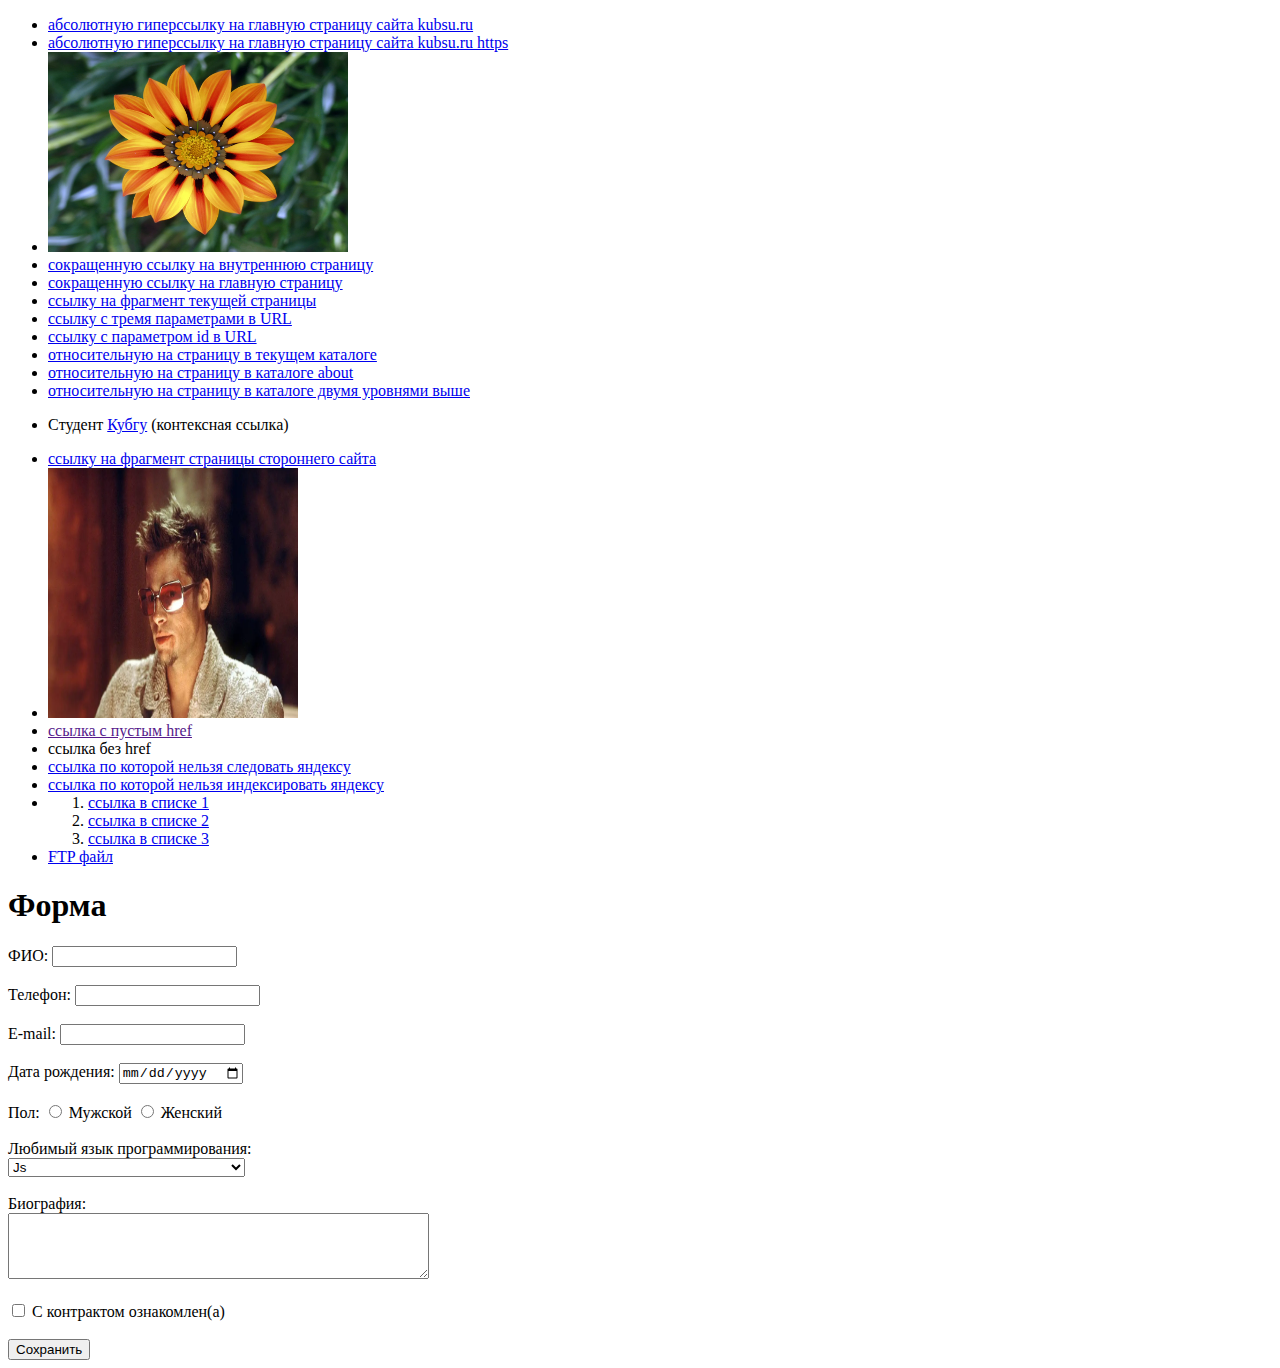
<file: index.html>
<!DOCTYPE html>
<html lang="ru">
  <head>
    <meta charset="UTF-8" />
    <meta name="viewport" content="width=device-width, initial-scale=1.0" />
    <title>Ссылки</title>
  </head>
  <body>
    <ul>
      <li>
        <a href="http://kubsu.ru">
          абсолютную гиперссылку на главную страницу сайта kubsu.ru</a
        >
      </li>
      <li>
        <a href="https://kubsu.ru">
          абсолютную гиперссылку на главную страницу сайта kubsu.ru https</a
        >
      </li>
      <li>
        <a href="/images/image.jpg"
          ><img src="/images/image.jpg" alt="image" width="300" height="200"
        /></a>
      </li>
      <li>
        <a href="/inner.html">сокращенную ссылку на внутреннюю страницу</a>
      </li>
      <li><a href="./index.html">сокращенную ссылку на главную страницу</a></li>
      <li><a href="#form">ссылку на фрагмент текущей страницы</a></li>
      <li>
        <a href="http://kubsu.ru/?params1=value1&params2=value2&params3=value3"
          >ссылку с тремя параметрами в URL</a
        >
      </li>
      <li>
        <a href="https://kubsu.ru/?id=section">ссылку с параметром id в URL</a>
      </li>
      <li>
        <a href="./inner.html">относительную на страницу в текущем каталоге</a>
      </li>
      <li>
        <a href="./about/about.html"
          >относительную на страницу в каталоге about</a
        >
      </li>
      <li>
        <a href="./about/new/new.html"
          >относительную на страницу в каталоге двумя уровнями выше</a
        >
      </li>
      <li>
        <p>Cтудент <a href="https://kubsu.ru/">Кубгу</a> (контексная ссылка)</p>
      </li>
      <li>
        <a href="https://www.kubsu.ru/#section-content"
          >ссылку на фрагмент страницы стороннего сайта</a
        >
      </li>

      <li>
        <img
          src="./images/tyler.jpg"
          usemap="#Map"
          alt="tyler durden"
          width="250"
          height="250"
        />

        <map name="Map">
          <area
            href="https://moodle.kubsu.ru/course/view.php?id=780"
            shape="rect"
            coords="0,0,30,30"
            alt="прямоугольная ссылка"
          />
          <area
            href="https://moodle.kubsu.ru/course/view.php?id=780"
            shape="circle"
            coords="200,200,100"
            alt="круглая ссылка"
          />
        </map>
      </li>
      <li><a href="">ссылка с пустым href</a></li>
      <li><a> ссылка без href</a></li>
      <li>
        <a href="https://kubsu.ru/" rel="nofollow"
          >ссылка по которой нельзя следовать яндексу</a
        >
      </li>
      <li>
        <!--noindex--><a href="https://kubsu.ru/"
          >ссылка по которой нельзя индексировать яндексу</a
        ><!--/noindex-->
      </li>
      <li>
        <ol>
          <li title="первый"><a href="./index.html">ссылка в списке 1</a></li>
          <li title="второй">
            <a href="./inner.html">ссылка в списке 2</a>
          </li>
          <li title="третий">
            <a href="./about/about.html">ссылка в списке 3</a>
          </li>
        </ol>
      </li>
      <li>
        <a
          href="ftp://demo:demo@http://demo.wftpserver.com/main.html/download/Summer.jpg"
          >FTP файл</a
        >
      </li>
    </ul>

    <h1>Форма</h1>
    <form id="form">
      <label for="fio">ФИО:</label>
      <input type="text" id="fio" name="fio" required /><br /><br />

      <label for="phone">Телефон:</label>
      <input type="tel" id="phone" name="phone" required /><br /><br />

      <label for="email">E-mail:</label>
      <input type="email" id="email" name="email" required /><br /><br />

      <label for="birthdate">Дата рождения:</label>
      <input type="date" id="birthdate" name="birthdate" required /><br /><br />

      <label>Пол:</label>
      <input type="radio" id="male" name="gender" value="male" required />
      <label for="male">Мужской</label>
      <input type="radio" id="female" name="gender" value="female" required />
      <label for="female">Женский</label><br /><br />

      <label>Любимый язык программирования:</label>
      <label>
        <br />
        <select>
          <option disabled>Любимый язык программирования</option>
          <option value="Js">Js</option>
          <option value="C++">C++</option>
          <option value="Pascal">Pascal</option>
          <option value="PHP">PHP</option>
          <option value="Python">Python</option>
          <option value="Java">Java</option>
          <option value="Haskel">Haskel</option>
          <option value="Clojure">Clojure</option>
          <option value="Prolog">Prolog</option>
          <option value="Scala">Scala</option>
          <option value="C">C</option>
        </select> </label
      ><br /><br />

      <label for="bio">Биография:</label><br />
      <textarea id="bio" name="bio" rows="4" cols="50" required></textarea
      ><br /><br />

      <input type="checkbox" id="contract" name="contract" required />
      <label for="contract">С контрактом ознакомлен(а)</label><br /><br />

      <input type="submit" value="Сохранить" />
    </form>
  </body>
</html>
</file>
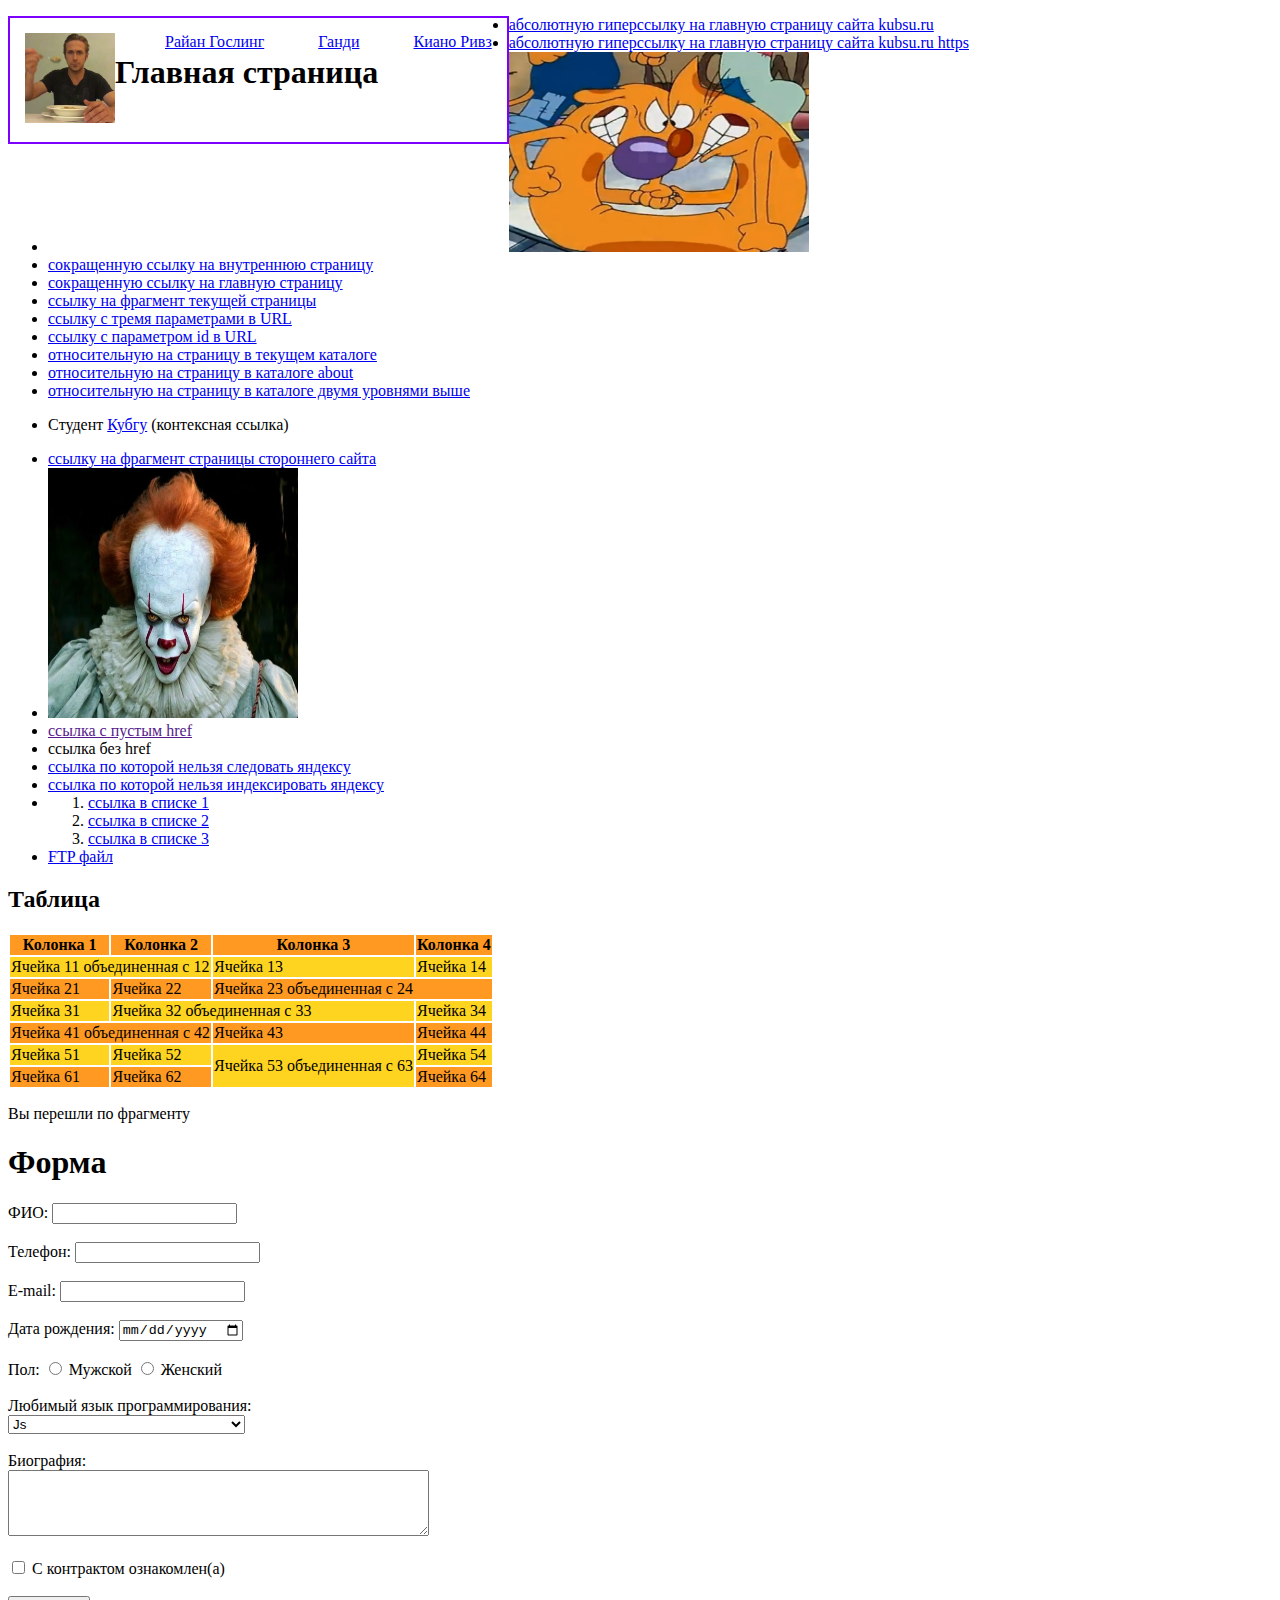
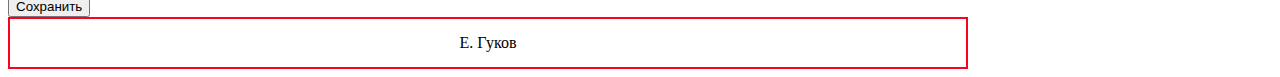
<file: Task 2/index.html>
<!DOCTYPE html>
<html lang="ru">

<head>
    <meta charset="UTF-8">
    <link rel="stylesheet" href="style.css">
    <title>
        Задание 2
    </title>
</head>

<body>
    <header class="header">
        <ul class="ul">
            <li><a href="https://image.spletnik.ru/resize/fit=contain,gravity=0.5x0.5,format=auto,width=1011,height=700/https://images.spletnik.ru/i/2/22zcMEq1MW/original.jpg">Райан Гослинг</a></li>
            <li><a href="https://ru.wikipedia.org/wiki/%D0%9C%D0%B0%D1%85%D0%B0%D1%82%D0%BC%D0%B0_%D0%93%D0%B0%D0%BD%D0%B4%D0%B8">Ганди</a></li>
            <li><a href="https://www.google.com/url?sa=i&url=https%3A%2F%2Fmemepedia.ru%2Fmalenkij-kianu-rivz%2F&psig=AOvVaw2eyba3jz1LZiPy3OG-kfVp&ust=1695303641499000&source=images&cd=vfe&opi=89978449&ved=0CBAQjRxqFwoTCLiam66ouYEDFQAAAAAdAAAAABAE">Киано Ривз</a></li>
        </ul>
            <a href="https://www.youtube.com/watch?v=30jrmzzgHLc" class="logo"><img src="./images/logo-ryan.jpg"
                    alt="Ryan Gosling Food Time" width="90" height="90"></a>
            <h1 id="task1">Главная страница</h1>

    </header>
    <ul>
        <li>
          <a href="http://kubsu.ru">
            абсолютную гиперссылку на главную страницу сайта kubsu.ru</a
          >
        </li>
        <li>
          <a href="https://kubsu.ru">
            абсолютную гиперссылку на главную страницу сайта kubsu.ru https</a
          >
        </li>
        <li>
          <a href="./"
            ><img src="./images/dog-cat.jpg" alt="image" width="300" height="200"
          /></a>
        </li>
        <li>
          <a href="/Task 1/Task 2/inner.html">сокращенную ссылку на внутреннюю страницу</a>
        </li>
        <li><a href="./index.html">сокращенную ссылку на главную страницу</a></li>
        <li><a href="#form">ссылку на фрагмент текущей страницы</a></li>
        <li>
          <a href="http://kubsu.ru/?params1=value1&params2=value2&params3=value3"
            >ссылку с тремя параметрами в URL</a
          >
        </li>
        <li>
          <a href="https://kubsu.ru/?id=section">ссылку с параметром id в URL</a>
        </li>
        <li>
          <a href="./inner.html">относительную на страницу в текущем каталоге</a>
        </li>
        <li>
          <a href="./about/about.html"
            >относительную на страницу в каталоге about</a
          >
        </li>
        <li>
          <a href="./about/new/new.html"
            >относительную на страницу в каталоге двумя уровнями выше</a
          >
        </li>
        <li>
          <p>Cтудент <a href="https://kubsu.ru/">Кубгу</a> (контексная ссылка)</p>
        </li>
        <li>
          <a href="https://www.kubsu.ru/#section-content"
            >ссылку на фрагмент страницы стороннего сайта</a
          >
        </li>
  
        <li>
          <img
            src="./images/it.jpg"
            usemap="#Map"
            alt="tyler durden"
            width="250"
            height="250"
          />
  
          <map name="Map">
            <area
              href="https://moodle.kubsu.ru/course/view.php?id=780"
              shape="rect"
              coords="0,0,30,30"
              alt="прямоугольная ссылка"
            />
            <area
              href="https://moodle.kubsu.ru/course/view.php?id=780"
              shape="circle"
              coords="200,200,100"
              alt="круглая ссылка"
            />
          </map>
        </li>
        <li><a href="">ссылка с пустым href</a></li>
        <li><a> ссылка без href</a></li>
        <li>
          <a href="https://kubsu.ru/" rel="nofollow"
            >ссылка по которой нельзя следовать яндексу</a
          >
        </li>
        <li>
          <!--noindex--><a href="https://kubsu.ru/"
            >ссылка по которой нельзя индексировать яндексу</a
          ><!--/noindex-->
        </li>
        <li>
          <ol>
            <li title="первый"><a href="./index.html">ссылка в списке 1</a></li>
            <li title="второй">
              <a href="./inner.html">ссылка в списке 2</a>
            </li>
            <li title="третий">
              <a href="./about/about.html">ссылка в списке 3</a>
            </li>
          </ol>
        </li>
        <li>
          <a
            href="ftp://demo:demo@http://demo.wftpserver.com/main.html/download/Summer.jpg"
            >FTP файл</a
          >
        </li>
      </ul>

        <h2 id="table">Таблица</h2>

        <table>
            <tr class="first">
                <th>Колонка 1 </th>
                <th>Колонка 2 </th>
                <th>Колонка 3 </th>
                <th>Колонка 4 </th>
            </tr>
            <tr class="second">
                <td colspan="2">Ячейка 11 объединенная с 12</td>
                <td>Ячейка 13</td>
                <td>Ячейка 14</td>
            </tr>
            <tr class="first">
                <td>Ячейка 21</td>
                <td>Ячейка 22</td>
                <td colspan="2">Ячейка 23 объединенная с 24</td>
            </tr>
            <tr class="second">
                <td>Ячейка 31</td>
                <td colspan="2">Ячейка 32 объединенная с 33</td>
                <td>Ячейка 34</td>
            </tr>
            <tr class="first">
                <td colspan="2">Ячейка 41 объединенная с 42</td>
                <td>Ячейка 43</td>
                <td>Ячейка 44</td>
            </tr>
            <tr class="second">
                <td>Ячейка 51</td>
                <td>Ячейка 52</td>
                <td rowspan="2">Ячейка 53 объединенная с 63</td>
                <td>Ячейка 54</td>
            </tr>
            <tr class="first">
                <td>Ячейка 61</td>
                <td>Ячейка 62</td>
                <td>Ячейка 64</td>
            </tr>
        </table>

        <p id="about">Вы перешли по фрагменту</p>
        <h1>Форма</h1>
    <form id="form">
      <label for="fio">ФИО:</label>
      <input type="text" id="fio" name="fio" required /><br /><br />

      <label for="phone">Телефон:</label>
      <input type="tel" id="phone" name="phone" required /><br /><br />

      <label for="email">E-mail:</label>
      <input type="email" id="email" name="email" required /><br /><br />

      <label for="birthdate">Дата рождения:</label>
      <input type="date" id="birthdate" name="birthdate" required /><br /><br />

      <label>Пол:</label>
      <input type="radio" id="male" name="gender" value="male" required />
      <label for="male">Мужской</label>
      <input type="radio" id="female" name="gender" value="female" required />
      <label for="female">Женский</label><br /><br />

      <label>Любимый язык программирования:</label>
      <label>
        <br />
        <select>
          <option disabled>Любимый язык программирования</option>
          <option value="Js">Js</option>
          <option value="C++">C++</option>
          <option value="Pascal">Pascal</option>
          <option value="PHP">PHP</option>
          <option value="Python">Python</option>
          <option value="Java">Java</option>
          <option value="Haskel">Haskel</option>
          <option value="Clojure">Clojure</option>
          <option value="Prolog">Prolog</option>
          <option value="Scala">Scala</option>
          <option value="C">C</option>
        </select> </label
      ><br /><br />

      <label for="bio">Биография:</label><br />
      <textarea id="bio" name="bio" rows="4" cols="50" required></textarea
      ><br /><br />

      <input type="checkbox" id="contract" name="contract" required />
      <label for="contract">С контрактом ознакомлен(а)</label><br /><br />

      <input type="submit" value="Сохранить" formnovalidate />
    </form>
    </nav>
    <footer class="footer-bg">
        Е. Гуков
    </footer>
</body>

</html>
</file>
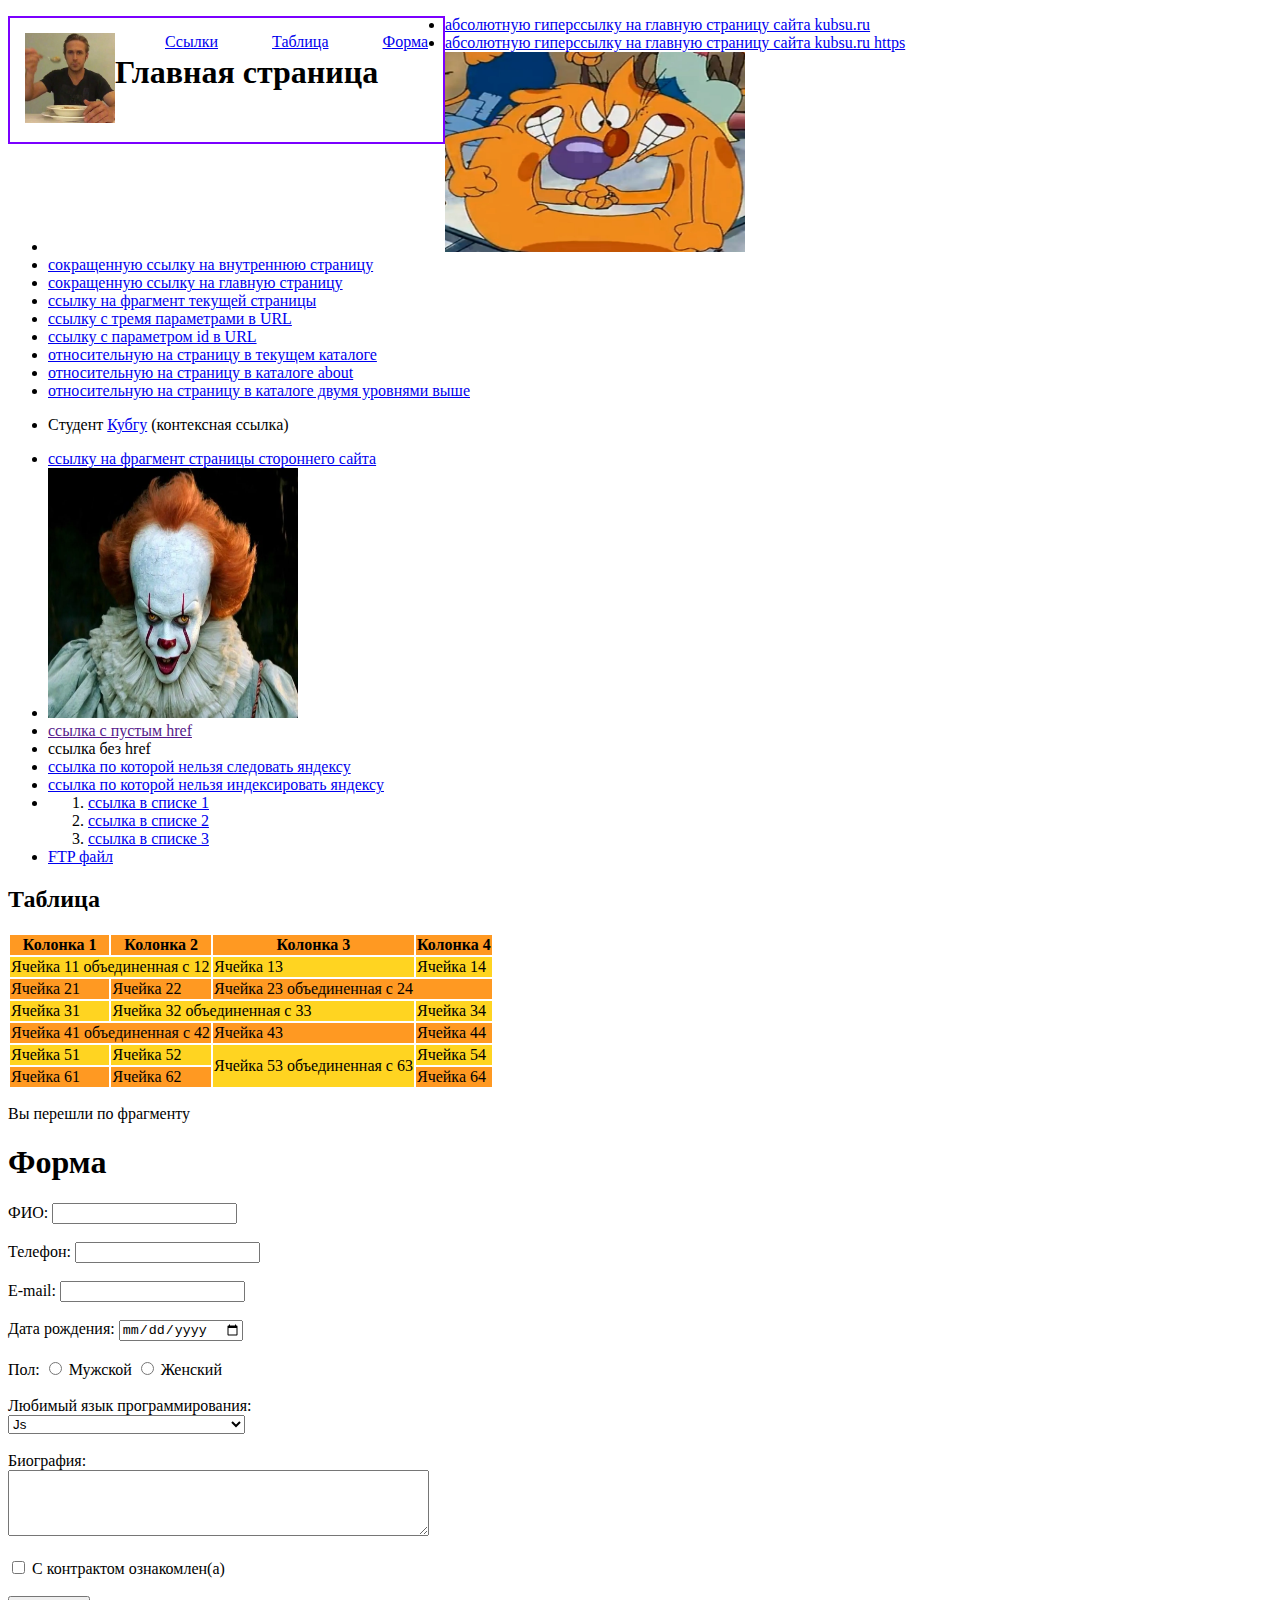
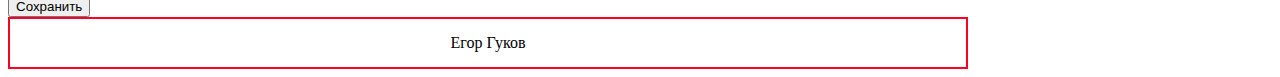
<file: Task2/index.html>
<!DOCTYPE html>
<html lang="ru">

<head>
    <meta charset="UTF-8">
    <link rel="stylesheet" href="style.css">
    <title>
        Задание 2
    </title>
</head>

<body>
    <header class="header" id="home">
        <ul class="ul">
            <li><a href="#links">Ссылки</a></li>
            <li><a href="#table">Таблица</a></li>
            <li><a href="#form">Форма</a></li>
        </ul>
            <a href="https://www.youtube.com/watch?v=30jrmzzgHLc" class="logo"><img src="./images/logo-ryan.jpg"
                    alt="Ryan Gosling Food Time" width="90" height="90"></a>
            <h1 id="task1">Главная страница</h1>

    </header>
    <ul id="links">
        <li>
          <a href="http://kubsu.ru">
            абсолютную гиперссылку на главную страницу сайта kubsu.ru</a
          >
        </li>
        <li>
          <a href="https://kubsu.ru">
            абсолютную гиперссылку на главную страницу сайта kubsu.ru https</a
          >
        </li>
        <li>
          <a href="./"
            ><img src="./images/dog-cat.jpg" alt="image" width="300" height="200"
          /></a>
        </li>
        <li>
          <a href="/Task 1/Task 2/inner.html">сокращенную ссылку на внутреннюю страницу</a>
        </li>
        <li><a href="./index.html">сокращенную ссылку на главную страницу</a></li>
        <li><a href="#form">ссылку на фрагмент текущей страницы</a></li>
        <li>
          <a href="http://kubsu.ru/?params1=value1&params2=value2&params3=value3"
            >ссылку с тремя параметрами в URL</a
          >
        </li>
        <li>
          <a href="https://kubsu.ru/?id=section">ссылку с параметром id в URL</a>
        </li>
        <li>
          <a href="./inner.html">относительную на страницу в текущем каталоге</a>
        </li>
        <li>
          <a href="./about/about.html"
            >относительную на страницу в каталоге about</a
          >
        </li>
        <li>
          <a href="./about/new/new.html"
            >относительную на страницу в каталоге двумя уровнями выше</a
          >
        </li>
        <li>
          <p>Cтудент <a href="https://kubsu.ru/">Кубгу</a> (контексная ссылка)</p>
        </li>
        <li>
          <a href="https://www.kubsu.ru/#section-content"
            >ссылку на фрагмент страницы стороннего сайта</a
          >
        </li>
  
        <li>
          <img
            src="./images/it.jpg"
            usemap="#Map"
            alt="tyler durden"
            width="250"
            height="250"
          />
  
          <map name="Map">
            <area
              href="https://moodle.kubsu.ru/course/view.php?id=780"
              shape="rect"
              coords="0,0,30,30"
              alt="прямоугольная ссылка"
            />
            <area
              href="https://moodle.kubsu.ru/course/view.php?id=780"
              shape="circle"
              coords="200,200,100"
              alt="круглая ссылка"
            />
          </map>
        </li>
        <li><a href="">ссылка с пустым href</a></li>
        <li><a> ссылка без href</a></li>
        <li>
          <a href="https://kubsu.ru/" rel="nofollow"
            >ссылка по которой нельзя следовать яндексу</a
          >
        </li>
        <li>
          <!--noindex--><a href="https://kubsu.ru/"
            >ссылка по которой нельзя индексировать яндексу</a
          ><!--/noindex-->
        </li>
        <li>
          <ol>
            <li title="первый"><a href="./index.html">ссылка в списке 1</a></li>
            <li title="второй">
              <a href="./inner.html">ссылка в списке 2</a>
            </li>
            <li title="третий">
              <a href="./about/about.html">ссылка в списке 3</a>
            </li>
          </ol>
        </li>
        <li>
          <a
            href="ftp://demo:demo@http://demo.wftpserver.com/main.html/download/Summer.jpg"
            >FTP файл</a
          >
        </li>
      </ul>

        <h2 id="table">Таблица</h2>

        <table id="table">
            <tr class="first">
                <th>Колонка 1 </th>
                <th>Колонка 2 </th>
                <th>Колонка 3 </th>
                <th>Колонка 4 </th>
            </tr>
            <tr class="second">
                <td colspan="2">Ячейка 11 объединенная с 12</td>
                <td>Ячейка 13</td>
                <td>Ячейка 14</td>
            </tr>
            <tr class="first">
                <td>Ячейка 21</td>
                <td>Ячейка 22</td>
                <td colspan="2">Ячейка 23 объединенная с 24</td>
            </tr>
            <tr class="second">
                <td>Ячейка 31</td>
                <td colspan="2">Ячейка 32 объединенная с 33</td>
                <td>Ячейка 34</td>
            </tr>
            <tr class="first">
                <td colspan="2">Ячейка 41 объединенная с 42</td>
                <td>Ячейка 43</td>
                <td>Ячейка 44</td>
            </tr>
            <tr class="second">
                <td>Ячейка 51</td>
                <td>Ячейка 52</td>
                <td rowspan="2">Ячейка 53 объединенная с 63</td>
                <td>Ячейка 54</td>
            </tr>
            <tr class="first">
                <td>Ячейка 61</td>
                <td>Ячейка 62</td>
                <td>Ячейка 64</td>
            </tr>
        </table>

        <p id="about">Вы перешли по фрагменту</p>
        <h1>Форма</h1>
    <form id="form">
      <label for="fio">ФИО:</label>
      <input type="text" id="fio" name="fio" required pattern="^[А-Яа-яЁё\s]+$"><br /><br />

      <label for="phone">Телефон:</label>
      <input type="tel" id="phone" name="phone" required pattern="^[ 0-9]+$"><br /><br />

      <label for="email">E-mail:</label>
      <input type="email" id="email" name="email" required ><br /><br />

      <label for="birthdate">Дата рождения:</label>
      <input type="date" id="birthdate" name="birthdate" required /><br /><br />

      <label>Пол:</label>
      <input type="radio" id="male" name="gender" value="male" required />
      <label for="male">Мужской</label>
      <input type="radio" id="female" name="gender" value="female" required />
      <label for="female">Женский</label><br /><br />

      <label>Любимый язык программирования:</label>
      <label>
        <br />
        <select>
          <option disabled>Любимый язык программирования</option>
          <option value="Js">Js</option>
          <option value="C++">C++</option>
          <option value="Pascal">Pascal</option>
          <option value="PHP">PHP</option>
          <option value="Python">Python</option>
          <option value="Java">Java</option>
          <option value="Haskel">Haskel</option>
          <option value="Clojure">Clojure</option>
          <option value="Prolog">Prolog</option>
          <option value="Scala">Scala</option>
          <option value="C">C</option>
        </select> </label
      ><br /><br />

      <label for="bio">Биография:</label><br />
      <textarea id="bio" name="bio" rows="4" cols="50" required></textarea
      ><br /><br />

      <input type="checkbox" id="contract" name="contract" required />
      <label for="contract">С контрактом ознакомлен(а)</label><br /><br />

      <input type="submit" value="Сохранить" />
    </form>
    </nav>
    <footer class="footer-bg">
        Егор Гуков
    </footer>
</body>

</html>
</file>
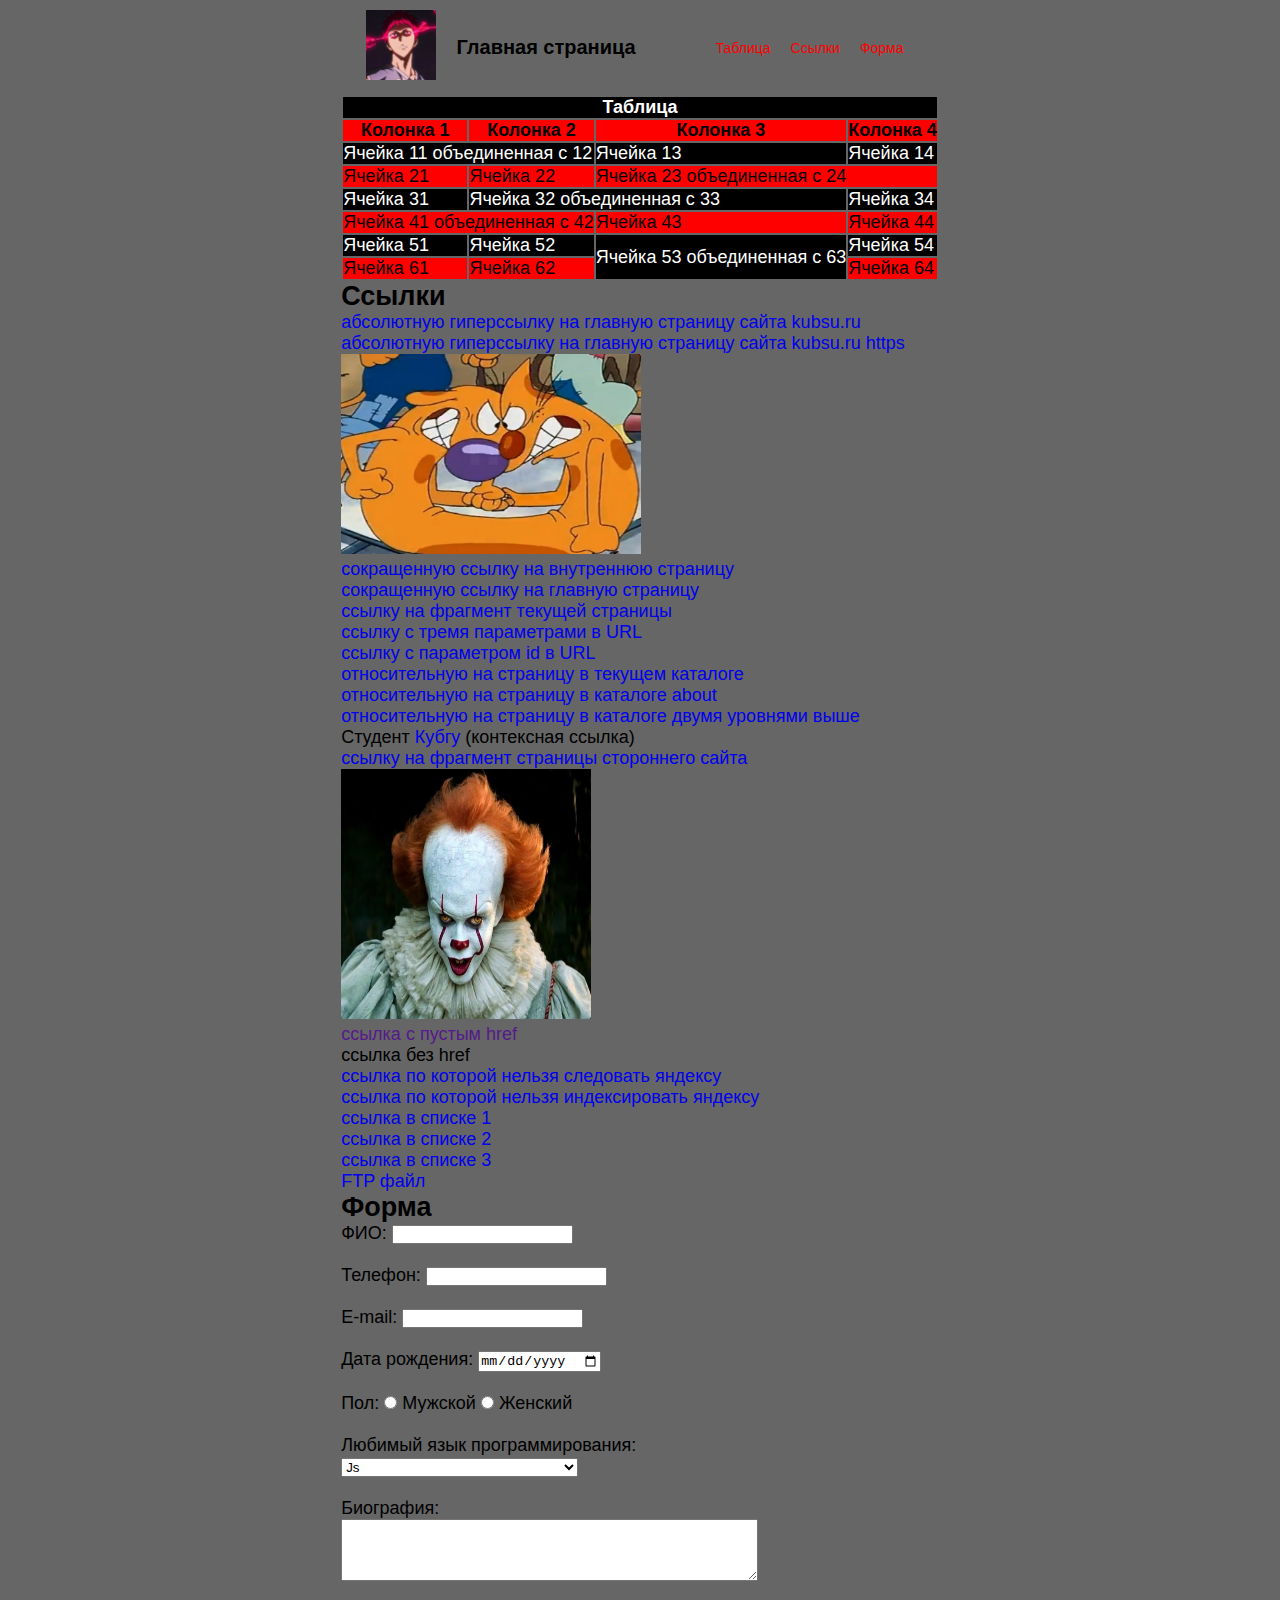
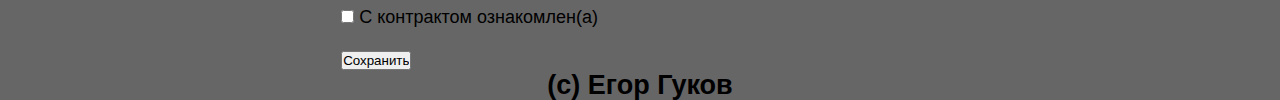
<file: Task3/index.html>
<!DOCTYPE html>
<html lang="ru">
  <head>
    <meta charset="UTF-8" />
    <meta name="viewport" content="width=device-width, initial-scale=1.0" />
    <link rel="stylesheet" href="./style.css" />
    <title>Задание 3</title>
  </head>

  <body>
    <header class="header">
      <div class="header__container">
        <div class="header__content-up">
          <div class="logo">
            <a
              href="https://www.youtube.com/watch?v=0lVQGcm3NDY"
              target="_blank"
            >
              <img
                src="./images/logo.jpg"
                alt="logo"
                width="70"
                height="70"
              />
            </a>
          </div>
          <h1>Главная страница</h1>
        </div>

        <div class="header__content-down">
          <nav>
            <ul>
              <li><a href="#table">Таблица</a></li>
              <li><a href="#links">Ссылки</a></li>
              <li><a href="#form">Форма</a></li>
            </ul>
          </nav>
        </div>
      </div>
    </header>

    <main class="main">
      <div class="container">
        <section class="section__table ">
          <table class="table block">
            <tr class="odd">
              <th class="table_header table_item" colspan="4" id="table">
                Таблица
              </th>
            </tr>

            <tr class="even">
              <th class="table_item">Колонка 1</th>
              <th class="table_item">Колонка 2</th>
              <th class="table_item">Колонка 3</th>
              <th class="table_item">Колонка 4</th>
            </tr>
            <tr class="odd">
              <td colspan="2" class="table_item">
                Ячейка 11 объединенная с 12
              </td>
              <td class="table_item">Ячейка 13</td>
              <td class="table_item">Ячейка 14</td>
            </tr>
            <tr class="even">
              <td class="table_item">Ячейка 21</td>
              <td class="table_item">Ячейка 22</td>
              <td colspan="2" class="table_item">
                Ячейка 23 объединенная с 24
              </td>
            </tr>
            <tr class="odd">
              <td class="table_item">Ячейка 31</td>
              <td colspan="2" class="table_item">
                Ячейка 32 объединенная с 33
              </td>
              <td class="table_item">Ячейка 34</td>
            </tr>
            <tr class="even">
              <td colspan="2" class="table_item">
                Ячейка 41 объединенная с 42
              </td>
              <td class="table_item">Ячейка 43</td>
              <td class="table_item">Ячейка 44</td>
            </tr>
            <tr class="odd">
              <td class="table_item">Ячейка 51</td>
              <td class="table_item">Ячейка 52</td>
              <td rowspan="2" class="table_item">
                Ячейка 53 объединенная с 63
              </td>
              <td class="table_item">Ячейка 54</td>
            </tr>
            <tr class="even">
              <td class="table_item">Ячейка 61</td>
              <td class="table_item">Ячейка 62</td>
              <td class="table_item">Ячейка 64</td>
            </tr>
          </table>
        </section>
        <section class="section__links ">
          <ul class="references block">
            <li class="references__item">
              <h2 id="links">Ссылки</h2>
            </li>
            <li>
              <a href="http://kubsu.ru">
                абсолютную гиперссылку на главную страницу сайта kubsu.ru</a
              >
            </li>
            <li>
              <a href="https://kubsu.ru">
                абсолютную гиперссылку на главную страницу сайта kubsu.ru
                https</a
              >
            </li>
            <li>
              <a href="./images/dog-cat.jpg"
                ><img
                  src="./images/dog-cat.jpg"
                  alt="image"
                  width="300"
                  height="200"
              /></a>
            </li>
            <li>
              <a href="./inner.html"
                >сокращенную ссылку на внутреннюю страницу</a
              >
            </li>
            <li>
              <a href="./index.html">сокращенную ссылку на главную страницу</a>
            </li>
            <li><a href="#form">ссылку на фрагмент текущей страницы</a></li>
            <li>
              <a
                href="http://kubsu.ru/?params1=value1&params2=value2&params3=value3"
                >ссылку с тремя параметрами в URL</a
              >
            </li>
            <li>
              <a href="https://kubsu.ru/?id=section"
                >ссылку с параметром id в URL</a
              >
            </li>
            <li>
              <a href="./inner.html"
                >относительную на страницу в текущем каталоге</a
              >
            </li>
            <li>
              <a href="./about/about.html"
                >относительную на страницу в каталоге about</a
              >
            </li>
            <li>
              <a href="./about/new/new.html"
                >относительную на страницу в каталоге двумя уровнями выше</a
              >
            </li>
            <li>
              <p>
                Cтудент <a href="https://kubsu.ru/">Кубгу</a> (контексная
                ссылка)
              </p>
            </li>
            <li>
              <a href="https://www.kubsu.ru/#section-content"
                >ссылку на фрагмент страницы стороннего сайта</a
              >
            </li>

            <li>
              <img
                src="./images/it.jpg"
                usemap="#Map"
                alt="tyler durden"
                width="250"
                height="250"
              />

              <map name="Map">
                <area
                  href="https://moodle.kubsu.ru/course/view.php?id=780"
                  shape="rect"
                  coords="0,0,30,30"
                  alt="прямоугольная ссылка"
                />
                <area
                  href="https://moodle.kubsu.ru/course/view.php?id=780"
                  shape="circle"
                  coords="200,200,100"
                  alt="круглая ссылка"
                />
              </map>
            </li>
            <li><a href="">ссылка с пустым href</a></li>
            <li><a> ссылка без href</a></li>
            <li>
              <a href="https://kubsu.ru/" rel="nofollow"
                >ссылка по которой нельзя следовать яндексу</a
              >
            </li>
            <li>
              <!--noindex--><a href="https://kubsu.ru/"
                >ссылка по которой нельзя индексировать яндексу</a
              ><!--/noindex-->
            </li>
            <li>
              <ol>
                <li title="первый">
                  <a href="./index.html">ссылка в списке 1</a>
                </li>
                <li title="второй">
                  <a href="./inner.html">ссылка в списке 2</a>
                </li>
                <li title="третий">
                  <a href="./about/about.html">ссылка в списке 3</a>
                </li>
              </ol>
            </li>
            <li>
              <a
                href="ftp://demo:demo@http://demo.wftpserver.com/main.html/download/Summer.jpg"
                >FTP файл</a
              >
            </li>
          </ul>
        </section>
        <section class="section__form">
          <h2>Форма</h2>
          <form id="form">
            <label for="fio">ФИО:</label>
            <input
              type="text"
              id="fio"
              name="fio"
              required
              pattern="^[А-Яа-яЁё\s]+$"
            /><br /><br />

            <label for="phone">Телефон:</label>
            <input
              type="tel"
              id="phone"
              name="phone"
              required
              pattern="^[ 0-9]+$"
            /><br /><br />

            <label for="email">E-mail:</label>
            <input type="email" id="email" name="email" required /><br /><br />

            <label for="birthdate">Дата рождения:</label>
            <input
              type="date"
              id="birthdate"
              name="birthdate"
              required
            /><br /><br />

            <label>Пол:</label>
            <input type="radio" id="male" name="gender" value="male" required />
            <label for="male">Мужской</label>
            <input
              type="radio"
              id="female"
              name="gender"
              value="female"
              required
            />
            <label for="female">Женский</label><br /><br />

            <label>Любимый язык программирования:</label>
            <label>
              <br />
              <select>
                <option disabled>Любимый язык программирования</option>
                <option value="Js">Js</option>
                <option value="C++">C++</option>
                <option value="Pascal">Pascal</option>
                <option value="PHP">PHP</option>
                <option value="Python">Python</option>
                <option value="Java">Java</option>
                <option value="Haskel">Haskel</option>
                <option value="Clojure">Clojure</option>
                <option value="Prolog">Prolog</option>
                <option value="Scala">Scala</option>
                <option value="C">C</option>
              </select> </label
            ><br /><br />

            <label for="bio">Биография:</label><br />
            <textarea id="bio" name="bio" rows="4" cols="50" required></textarea
            ><br /><br />

            <input type="checkbox" id="contract" name="contract" required />
            <label for="contract">С контрактом ознакомлен(а)</label><br /><br />

            <input type="submit" value="Сохранить" />
          </form>
        </section>
      </div>
    </main>

    <footer class="footer">
      <h2>(c) Егор Гуков</h2>
    </footer>
  </body>
</html>
</file>
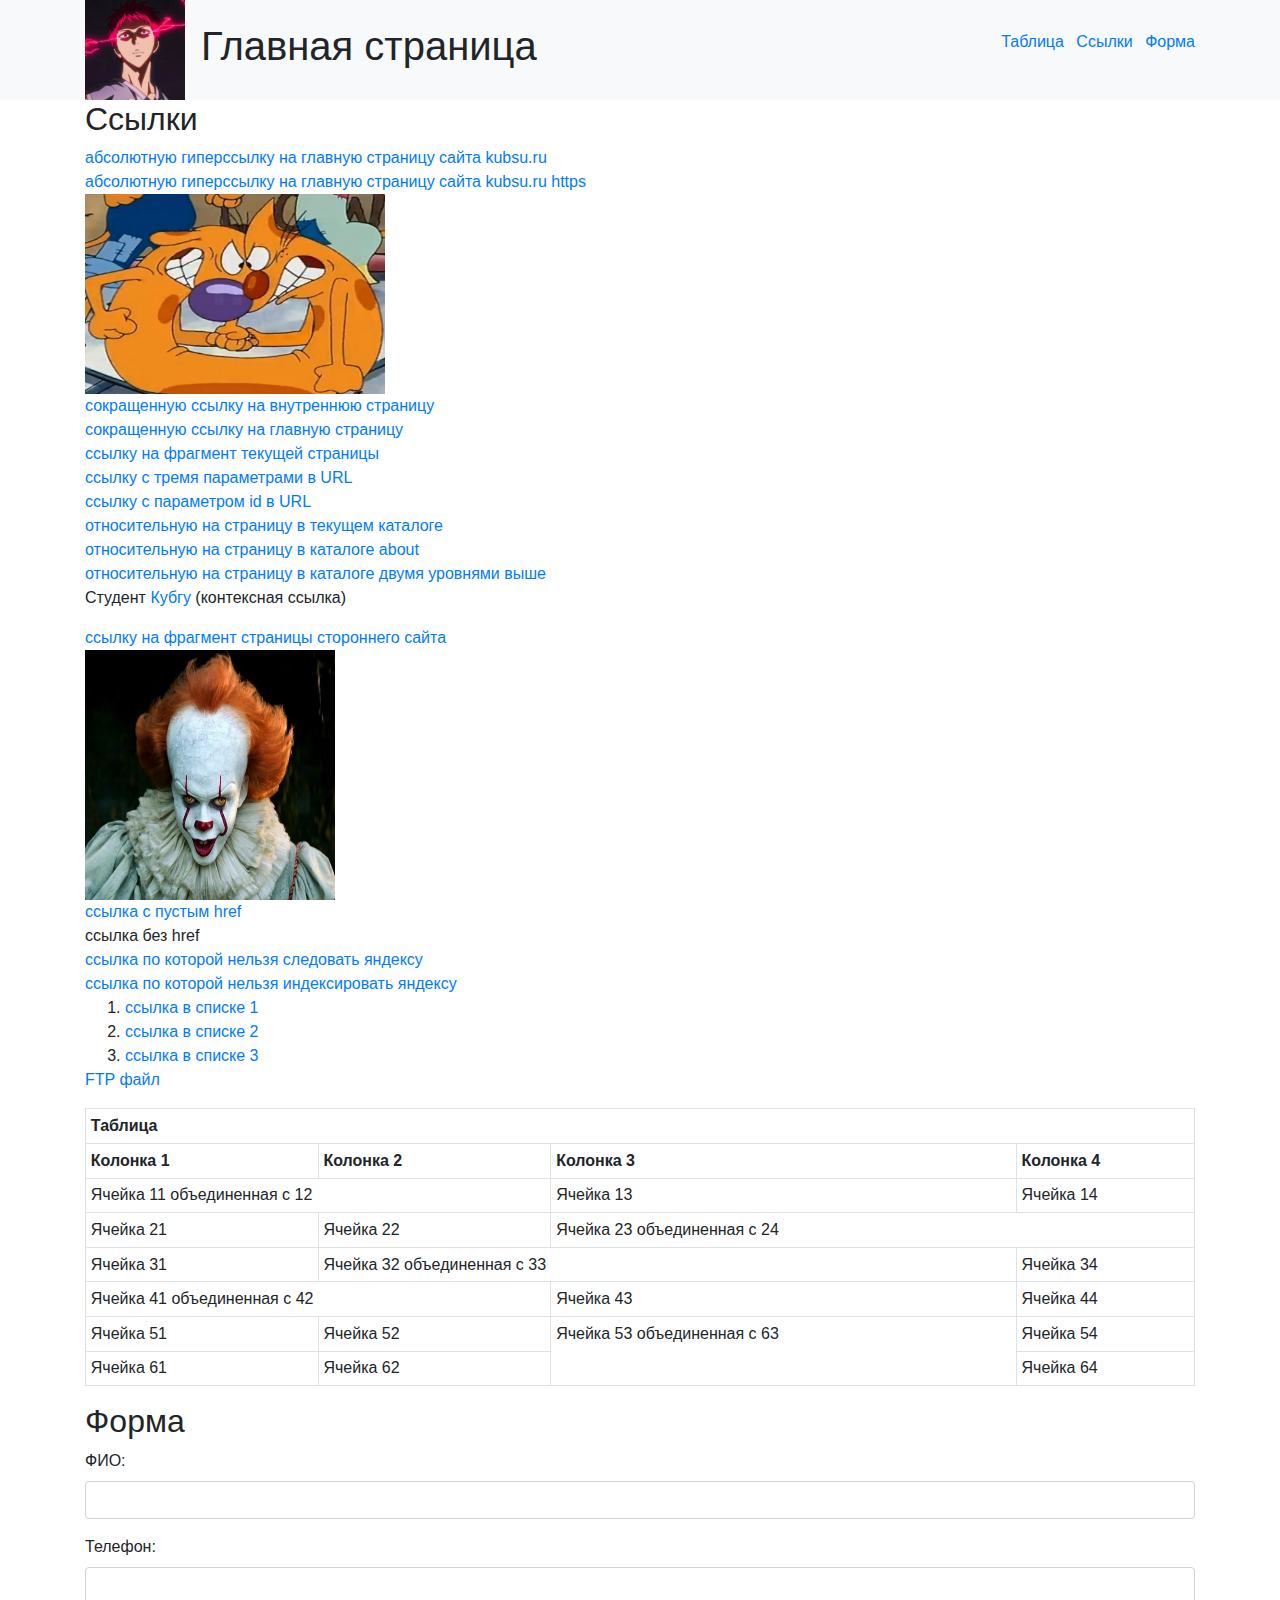
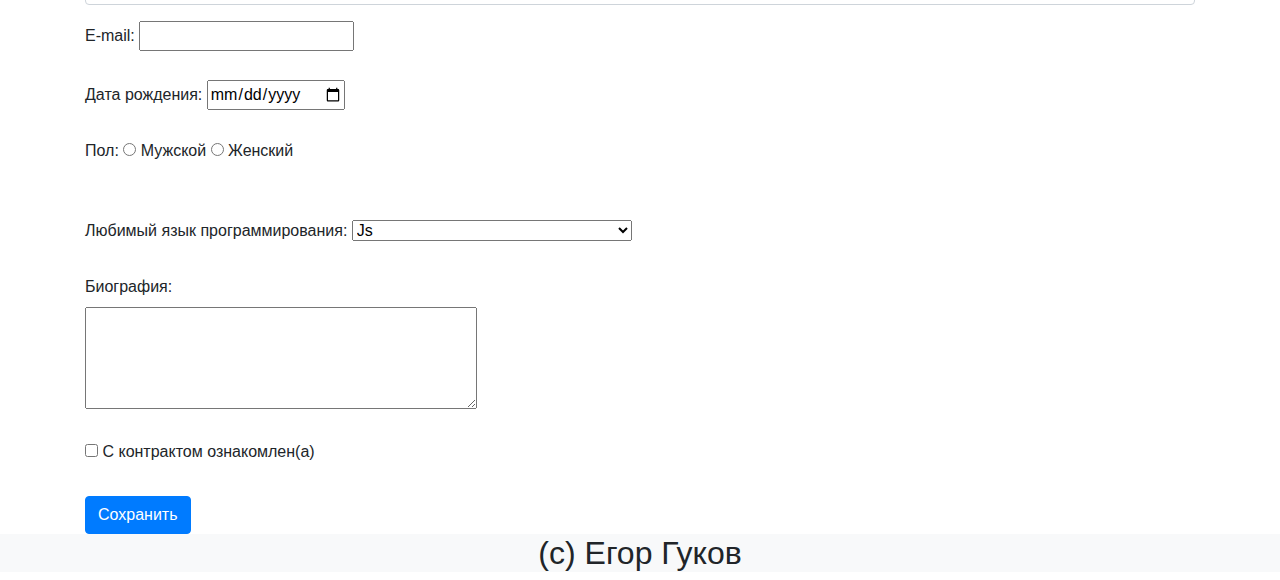
<file: Task4/index.html>
<!DOCTYPE html>
<html lang="ru">

<head>
  <meta charset="UTF-8" />
  <meta name="viewport" content="width=device-width, initial-scale=1.0" />
  <link rel="stylesheet" href="https://stackpath.bootstrapcdn.com/bootstrap/4.5.2/css/bootstrap.min.css" />
  <title>Задание 4</title>
</head>

<body>
  <header class="header bg-light">
    <div class="container">
      <div class="row align-items-center">
        <div class="col-12 col-md-6">
          <div class="d-flex align-items-center">
            <div class="logo mr-3">
              <a href="https://www.youtube.com/watch?v=0lVQGcm3NDY" target="_blank">
                <img src="./images/logo.jpg" alt="logo" class="img-fluid" width="100" height="100" />
              </a>
            </div>
            <h1>Главная страница</h1>
          </div>
        </div>
        <div class="col-12 col-md-6 container-lg">
          <div class="d-flex flex-row flex-sm-column text-right">
            <nav>
              <ul class="list-inline flex-sm-column">
                <li class="list-inline-item"><a href="#table">Таблица</a></li>
                <li class="list-inline-item"><a href="#links">Ссылки</a></li>
                <li class="list-inline-item"><a href="#form">Форма</a></li>
              </ul>              
            </nav>
          </div>
        </div>
      </div>
    </div>
  </header>


  <main class="main">
    <div class="container">
      <div class="row d-md-flex flex-column">
        <section class="col-6 col-md-12 order-2 order-md-1">
          <ul class="list-unstyled">
            <li class="references__item">
              <h2 id="links">Ссылки</h2>
            </li>
            <li>
              <a href="http://kubsu.ru">
                абсолютную гиперссылку на главную страницу сайта kubsu.ru</a>
            </li>
            <li>
              <a href="https://kubsu.ru">
                абсолютную гиперссылку на главную страницу сайта kubsu.ru
                https</a>
            </li>
            <li>
              <a href="./images/dog-cat.jpg"><img src="./images/dog-cat.jpg" alt="image" width="300" height="200" /></a>
            </li>
            <li>
              <a href="">сокращенную ссылку на внутреннюю страницу</a>
            </li>
            <li>
              <a href="./index.html">сокращенную ссылку на главную страницу</a>
            </li>
            <li><a href="#form">ссылку на фрагмент текущей страницы</a></li>
            <li>
              <a href="http://kubsu.ru/?params1=value1&params2=value2&params3=value3">ссылку с тремя параметрами в
                URL</a>
            </li>
            <li>
              <a href="https://kubsu.ru/?id=section">ссылку с параметром id в URL</a>
            </li>
            <li>
              <a href="./inner.html">относительную на страницу в текущем каталоге</a>
            </li>
            <li>
              <a href="./about/about.html">относительную на страницу в каталоге about</a>
            </li>
            <li>
              <a href="./about/new/new.html">относительную на страницу в каталоге двумя уровнями выше</a>
            </li>
            <li>
              <p>
                Cтудент <a href="https://kubsu.ru/">Кубгу</a> (контексная
                ссылка)
              </p>
            </li>
            <li>
              <a href="https://www.kubsu.ru/#section-content">ссылку на фрагмент страницы стороннего сайта</a>
            </li>

            <li>
              <img src="./images/it.jpg" usemap="#Map" alt="tyler durden" width="250" height="250" />

              <map name="Map">
                <area href="https://moodle.kubsu.ru/course/view.php?id=780" shape="rect" coords="0,0,30,30"
                  alt="прямоугольная ссылка" />
                <area href="https://moodle.kubsu.ru/course/view.php?id=780" shape="circle" coords="200,200,100"
                  alt="круглая ссылка" />
              </map>
            </li>
            <li><a href="">ссылка с пустым href</a></li>
            <li><a> ссылка без href</a></li>
            <li>
              <a href="https://kubsu.ru/" rel="nofollow">ссылка по которой нельзя следовать яндексу</a>
            </li>
            <li>
              <!--noindex--><a href="https://kubsu.ru/">ссылка по которой нельзя индексировать
                яндексу</a><!--/noindex-->
            </li>
            <li>
              <ol>
                <li title="первый">
                  <a href="./index.html">ссылка в списке 1</a>
                </li>
                <li title="второй">
                  <a href="./inner.html">ссылка в списке 2</a>
                </li>
                <li title="третий">
                  <a href="./about/about.html">ссылка в списке 3</a>
                </li>
              </ol>
            </li>
            <li>
              <a href="ftp://demo:demo@http://demo.wftpserver.com/main.html/download/Summer.jpg">FTP файл</a>
            </li>
          </ul>
        </section>
        <section class="col-6 col-sm-12 order-1 order-md-2">
          <table class="table table-bordered table-sm">
            <tr class="odd">
              <th class="table_header" colspan="4" id="table">Таблица</th>
            </tr>

            <tr class="even">
              <th>Колонка 1</th>
              <th>Колонка 2</th>
              <th>Колонка 3</th>
              <th>Колонка 4</th>
            </tr>
            <tr class="odd">
              <td colspan="2">Ячейка 11 объединенная с 12</td>
              <td>Ячейка 13</td>
              <td>Ячейка 14</td>
            </tr>
            <tr class="even">
              <td>Ячейка 21</td>
              <td>Ячейка 22</td>
              <td colspan="2">Ячейка 23 объединенная с 24</td>
            </tr>
            <tr class="odd">
              <td>Ячейка 31</td>
              <td colspan="2">Ячейка 32 объединенная с 33</td>
              <td>Ячейка 34</td>
            </tr>
            <tr class="even">
              <td colspan="2">Ячейка 41 объединенная с 42</td>
              <td>Ячейка 43</td>
              <td>Ячейка 44</td>
            </tr>
            <tr class="odd">
              <td>Ячейка 51</td>
              <td>Ячейка 52</td>
              <td rowspan="2">Ячейка 53 объединенная с 63</td>
              <td>Ячейка 54</td>
            </tr>
            <tr class="even">
              <td>Ячейка 61</td>
              <td>Ячейка 62</td>
              <td>Ячейка 64</td>
            </tr>
          </table>
        </section>

        <section class="col-6 col-md-12 order-3">
          <h2>Форма</h2>
          <form id="form">
            <div class="form-group">
              <label for="fio">ФИО:</label>
              <input type="text" id="fio" name="fio" class="form-control" required pattern="^[А-Яа-яЁё\s]+$" />
            </div>
            <div class="form-group">
              <label for="phone">Телефон:</label>
              <input type="tel" id="phone" name="phone" class="form-control" required pattern="^[ 0-9]+$" />
            </div>
            <label for="email">E-mail:</label>
            <input type="email" id="email" name="email" required /><br /><br />

            <label for="birthdate">Дата рождения:</label>
            <input type="date" id="birthdate" name="birthdate" required /><br /><br />

            <label>Пол:</label>
            <input type="radio" id="male" name="gender" value="male" required />
            <label for="male">Мужской</label>
            <input type="radio" id="female" name="gender" value="female" required />
            <label for="female">Женский</label><br /><br />

            <label>Любимый язык программирования:</label>
            <label>
              <br />
              <select>
                <option disabled>Любимый язык программирования</option>
                <option value="Js">Js</option>
                <option value="C++">C++</option>
                <option value="Pascal">Pascal</option>
                <option value="PHP">PHP</option>
                <option value="Python">Python</option>
                <option value="Java">Java</option>
                <option value="Haskel">Haskel</option>
                <option value="Clojure">Clojure</option>
                <option value="Prolog">Prolog</option>
                <option value="Scala">Scala</option>
                <option value="C">C</option>
              </select> </label><br /><br />

            <label for="bio">Биография:</label><br />
            <textarea id="bio" name="bio" rows="4" cols="40" required></textarea><br /><br />

            <input type="checkbox" id="contract" name="contract" required />
            <label for="contract">С контрактом ознакомлен(а)</label><br /><br />

            <button type="submit" class="btn btn-primary">Сохранить</button>
          </form>
        </section>
      </div>

    </div>
  </main>

  <footer class="footer bg-light text-center">
    <h2>(c) Егор Гуков</h2>
  </footer>
</body>

</html>
</file>
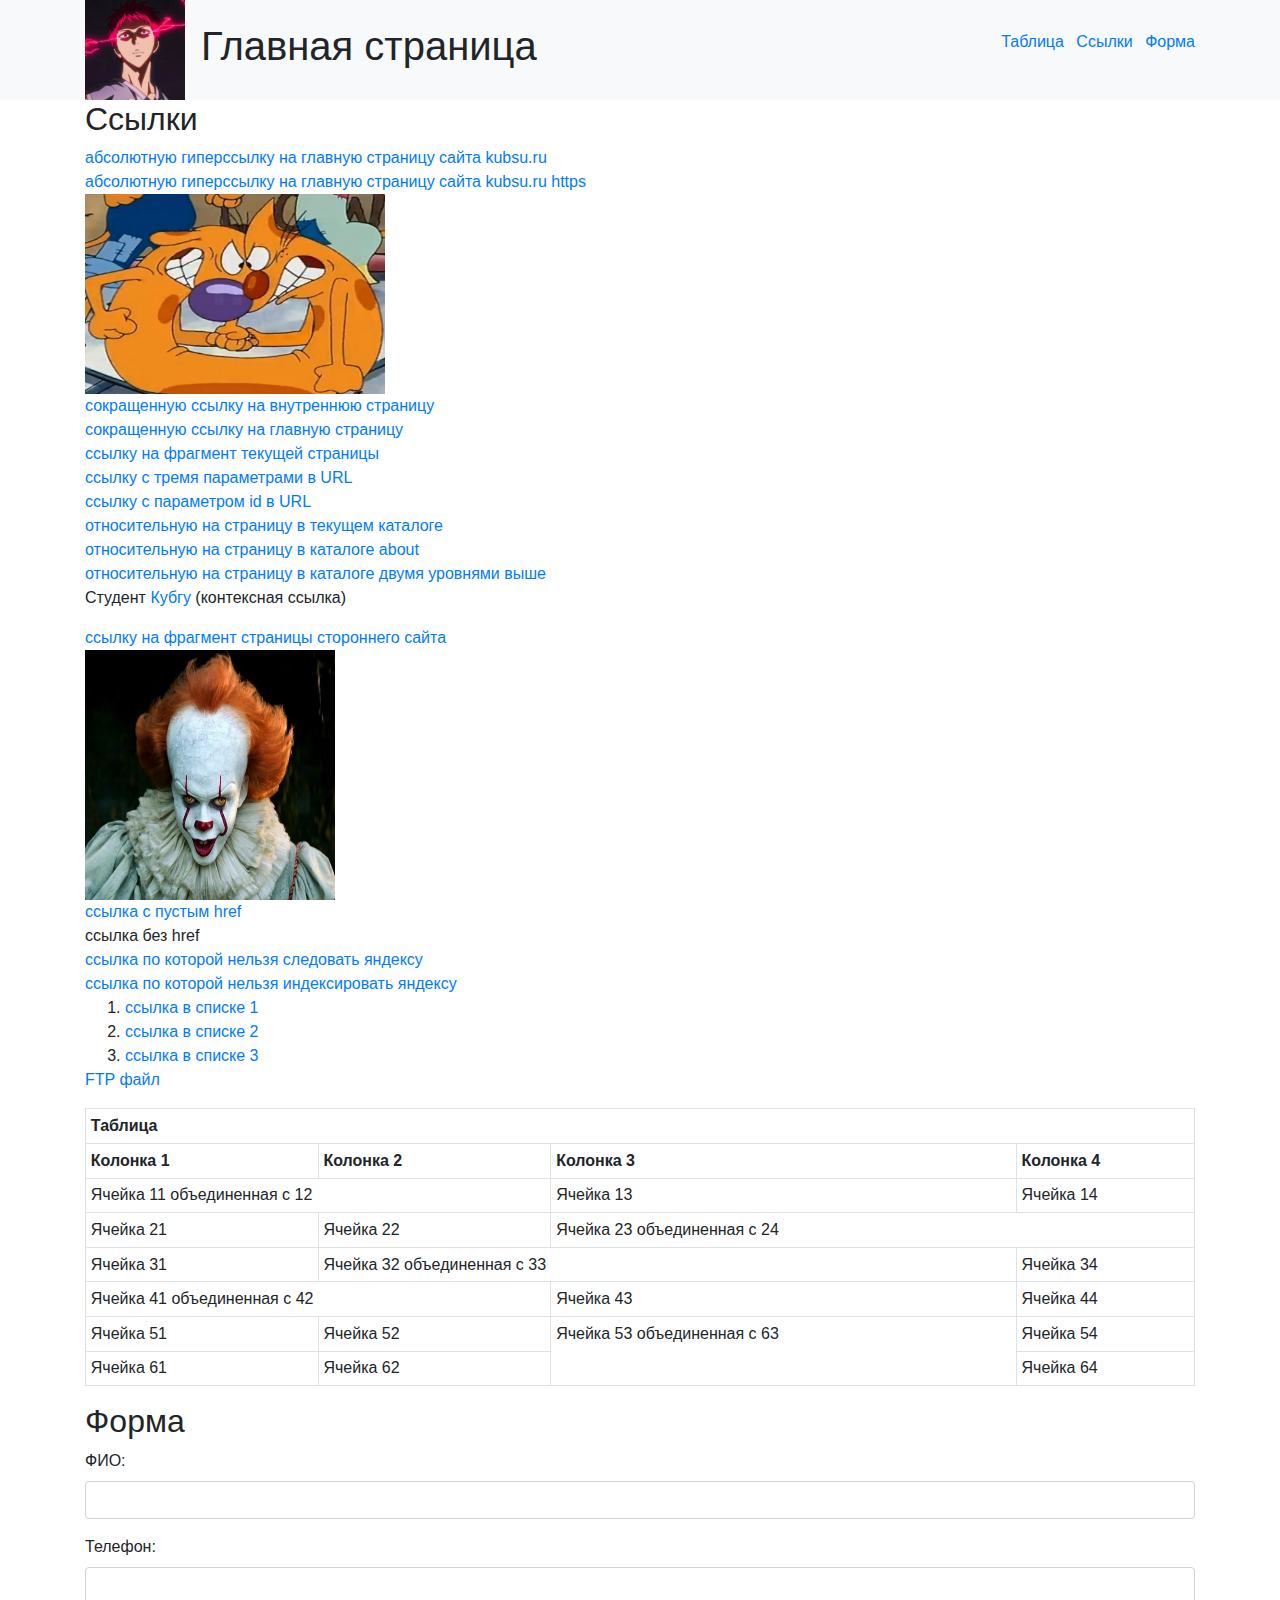
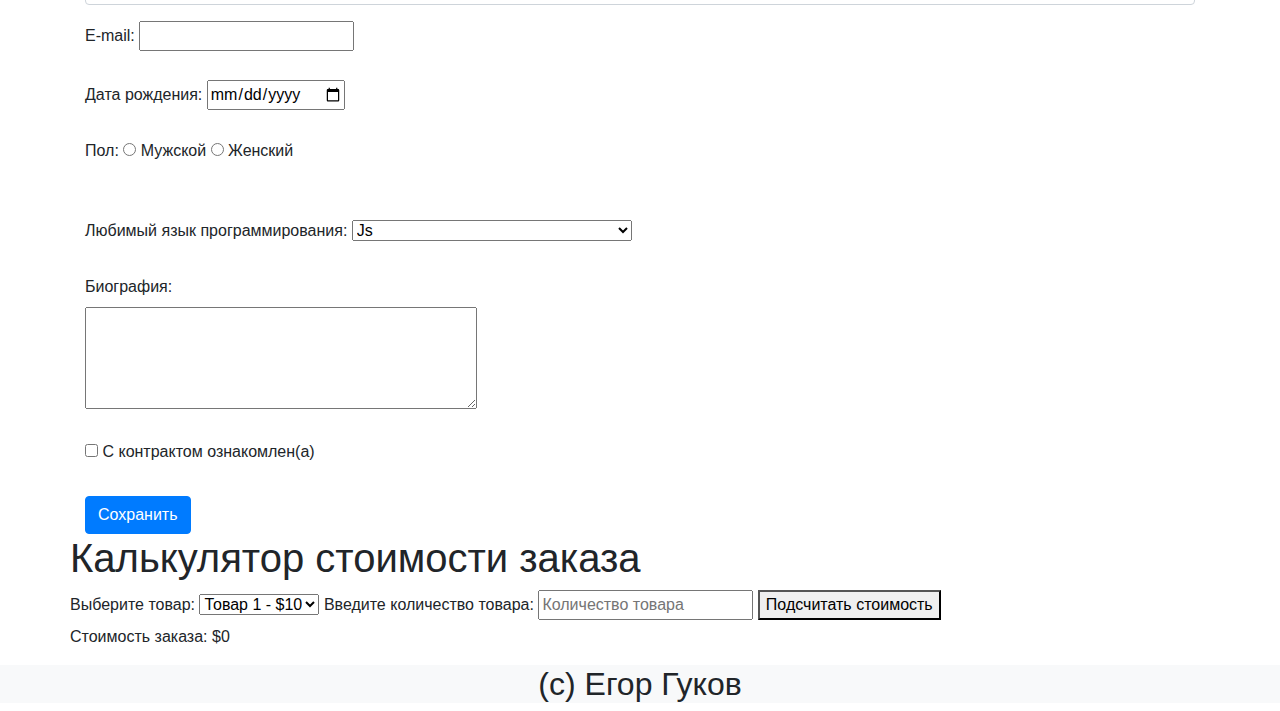
<file: Task5/index.html>
<!DOCTYPE html>
<html lang="ru">

<head>
  <meta charset="UTF-8" />
  <meta name="viewport" content="width=device-width, initial-scale=1.0" />
  <title>Задание 5</title>
</head>

<body>

  <!DOCTYPE html>
  <html lang="ru">

  <head>
    <meta charset="UTF-8" />
    <meta name="viewport" content="width=device-width, initial-scale=1.0" />
    <link rel="stylesheet" href="https://stackpath.bootstrapcdn.com/bootstrap/4.5.2/css/bootstrap.min.css" />
    <title>Задание 4</title>
  </head>

  <body>
    <header class="header bg-light">
      <div class="container">
        <div class="row align-items-center">
          <div class="col-12 col-md-6">
            <div class="d-flex align-items-center">
              <div class="logo mr-3">
                <a href="https://www.youtube.com/watch?v=0lVQGcm3NDY" target="_blank">
                  <img src="./images/logo.jpg" alt="logo" class="img-fluid" width="100" height="100" />
                </a>
              </div>
              <h1>Главная страница</h1>
            </div>
          </div>
          <div class="col-12 col-md-6 container-lg">
            <div class="d-flex flex-row flex-sm-column text-right">
              <nav>
                <ul class="list-inline flex-sm-column">
                  <li class="list-inline-item"><a href="#table">Таблица</a></li>
                  <li class="list-inline-item"><a href="#links">Ссылки</a></li>
                  <li class="list-inline-item"><a href="#form">Форма</a></li>
                </ul>
              </nav>
            </div>
          </div>
        </div>
      </div>
    </header>


    <main class="main">
      <div class="container">
        <div class="row d-md-flex flex-column">
          <section class="col-6 col-md-12 order-2 order-md-1">
            <ul class="list-unstyled">
              <li class="references__item">
                <h2 id="links">Ссылки</h2>
              </li>
              <li>
                <a href="http://kubsu.ru">
                  абсолютную гиперссылку на главную страницу сайта kubsu.ru</a>
              </li>
              <li>
                <a href="https://kubsu.ru">
                  абсолютную гиперссылку на главную страницу сайта kubsu.ru
                  https</a>
              </li>
              <li>
                <a href="./images/dog-cat.jpg"><img src="./images/dog-cat.jpg" alt="image" width="300"
                    height="200" /></a>
              </li>
              <li>
                <a href="">сокращенную ссылку на внутреннюю страницу</a>
              </li>
              <li>
                <a href="./index.html">сокращенную ссылку на главную страницу</a>
              </li>
              <li><a href="#form">ссылку на фрагмент текущей страницы</a></li>
              <li>
                <a href="http://kubsu.ru/?params1=value1&params2=value2&params3=value3">ссылку с тремя параметрами в
                  URL</a>
              </li>
              <li>
                <a href="https://kubsu.ru/?id=section">ссылку с параметром id в URL</a>
              </li>
              <li>
                <a href="./inner.html">относительную на страницу в текущем каталоге</a>
              </li>
              <li>
                <a href="./about/about.html">относительную на страницу в каталоге about</a>
              </li>
              <li>
                <a href="./about/new/new.html">относительную на страницу в каталоге двумя уровнями выше</a>
              </li>
              <li>
                <p>
                  Cтудент <a href="https://kubsu.ru/">Кубгу</a> (контексная
                  ссылка)
                </p>
              </li>
              <li>
                <a href="https://www.kubsu.ru/#section-content">ссылку на фрагмент страницы стороннего сайта</a>
              </li>

              <li>
                <img src="./images/it.jpg" usemap="#Map" alt="tyler durden" width="250" height="250" />

                <map name="Map">
                  <area href="https://moodle.kubsu.ru/course/view.php?id=780" shape="rect" coords="0,0,30,30"
                    alt="прямоугольная ссылка" />
                  <area href="https://moodle.kubsu.ru/course/view.php?id=780" shape="circle" coords="200,200,100"
                    alt="круглая ссылка" />
                </map>
              </li>
              <li><a href="">ссылка с пустым href</a></li>
              <li><a> ссылка без href</a></li>
              <li>
                <a href="https://kubsu.ru/" rel="nofollow">ссылка по которой нельзя следовать яндексу</a>
              </li>
              <li>
                <!--noindex--><a href="https://kubsu.ru/">ссылка по которой нельзя индексировать
                  яндексу</a><!--/noindex-->
              </li>
              <li>
                <ol>
                  <li title="первый">
                    <a href="./index.html">ссылка в списке 1</a>
                  </li>
                  <li title="второй">
                    <a href="./inner.html">ссылка в списке 2</a>
                  </li>
                  <li title="третий">
                    <a href="./about/about.html">ссылка в списке 3</a>
                  </li>
                </ol>
              </li>
              <li>
                <a href="ftp://demo:demo@http://demo.wftpserver.com/main.html/download/Summer.jpg">FTP файл</a>
              </li>
            </ul>
          </section>
          <section class="col-6 col-sm-12 order-1 order-md-2">
            <table class="table table-bordered table-sm">
              <tr class="odd">
                <th class="table_header" colspan="4" id="table">Таблица</th>
              </tr>

              <tr class="even">
                <th>Колонка 1</th>
                <th>Колонка 2</th>
                <th>Колонка 3</th>
                <th>Колонка 4</th>
              </tr>
              <tr class="odd">
                <td colspan="2">Ячейка 11 объединенная с 12</td>
                <td>Ячейка 13</td>
                <td>Ячейка 14</td>
              </tr>
              <tr class="even">
                <td>Ячейка 21</td>
                <td>Ячейка 22</td>
                <td colspan="2">Ячейка 23 объединенная с 24</td>
              </tr>
              <tr class="odd">
                <td>Ячейка 31</td>
                <td colspan="2">Ячейка 32 объединенная с 33</td>
                <td>Ячейка 34</td>
              </tr>
              <tr class="even">
                <td colspan="2">Ячейка 41 объединенная с 42</td>
                <td>Ячейка 43</td>
                <td>Ячейка 44</td>
              </tr>
              <tr class="odd">
                <td>Ячейка 51</td>
                <td>Ячейка 52</td>
                <td rowspan="2">Ячейка 53 объединенная с 63</td>
                <td>Ячейка 54</td>
              </tr>
              <tr class="even">
                <td>Ячейка 61</td>
                <td>Ячейка 62</td>
                <td>Ячейка 64</td>
              </tr>
            </table>
          </section>

          <section class="col-6 col-md-12 order-3">
            <h2>Форма</h2>
            <form id="form">
              <div class="form-group">
                <label for="fio">ФИО:</label>
                <input type="text" id="fio" name="fio" class="form-control" required pattern="^[А-Яа-яЁё\s]+$" />
              </div>
              <div class="form-group">
                <label for="phone">Телефон:</label>
                <input type="tel" id="phone" name="phone" class="form-control" required pattern="^[ 0-9]+$" />
              </div>
              <label for="email">E-mail:</label>
              <input type="email" id="email" name="email" required /><br /><br />

              <label for="birthdate">Дата рождения:</label>
              <input type="date" id="birthdate" name="birthdate" required /><br /><br />

              <label>Пол:</label>
              <input type="radio" id="male" name="gender" value="male" required />
              <label for="male">Мужской</label>
              <input type="radio" id="female" name="gender" value="female" required />
              <label for="female">Женский</label><br /><br />

              <label>Любимый язык программирования:</label>
              <label>
                <br />
                <select>
                  <option disabled>Любимый язык программирования</option>
                  <option value="Js">Js</option>
                  <option value="C++">C++</option>
                  <option value="Pascal">Pascal</option>
                  <option value="PHP">PHP</option>
                  <option value="Python">Python</option>
                  <option value="Java">Java</option>
                  <option value="Haskel">Haskel</option>
                  <option value="Clojure">Clojure</option>
                  <option value="Prolog">Prolog</option>
                  <option value="Scala">Scala</option>
                  <option value="C">C</option>
                </select> </label><br /><br />

              <label for="bio">Биография:</label><br />
              <textarea id="bio" name="bio" rows="4" cols="40" required></textarea><br /><br />

              <input type="checkbox" id="contract" name="contract" required />
              <label for="contract">С контрактом ознакомлен(а)</label><br /><br />

              <button type="submit" class="btn btn-primary">Сохранить</button>
            </form>
          </section>

          <section class="order-4">
            <h1>Калькулятор стоимости заказа</h1>
            <label for="productSelect">Выберите товар:</label>
            <select id="productSelect">
              <option value="product1">Товар 1 - $10</option>
              <option value="product2">Товар 2 - $20</option>
              <option value="product3">Товар 3 - $30</option>
            </select>

            <label for="quantity">Введите количество товара:</label>
            <input type="text" id="quantity" placeholder="Количество товара" />

            <button onclick="calculateTotal()">Подсчитать стоимость</button>

            <p>Стоимость заказа: $<span id="totalCost">0</span></p>
          </section>
        </div>

      </div>
    </main>

    <footer class="footer bg-light text-center">
      <h2>(c) Егор Гуков</h2>
    </footer>

    <script src="script.js"></script>

  </body>

  </html>
</file>
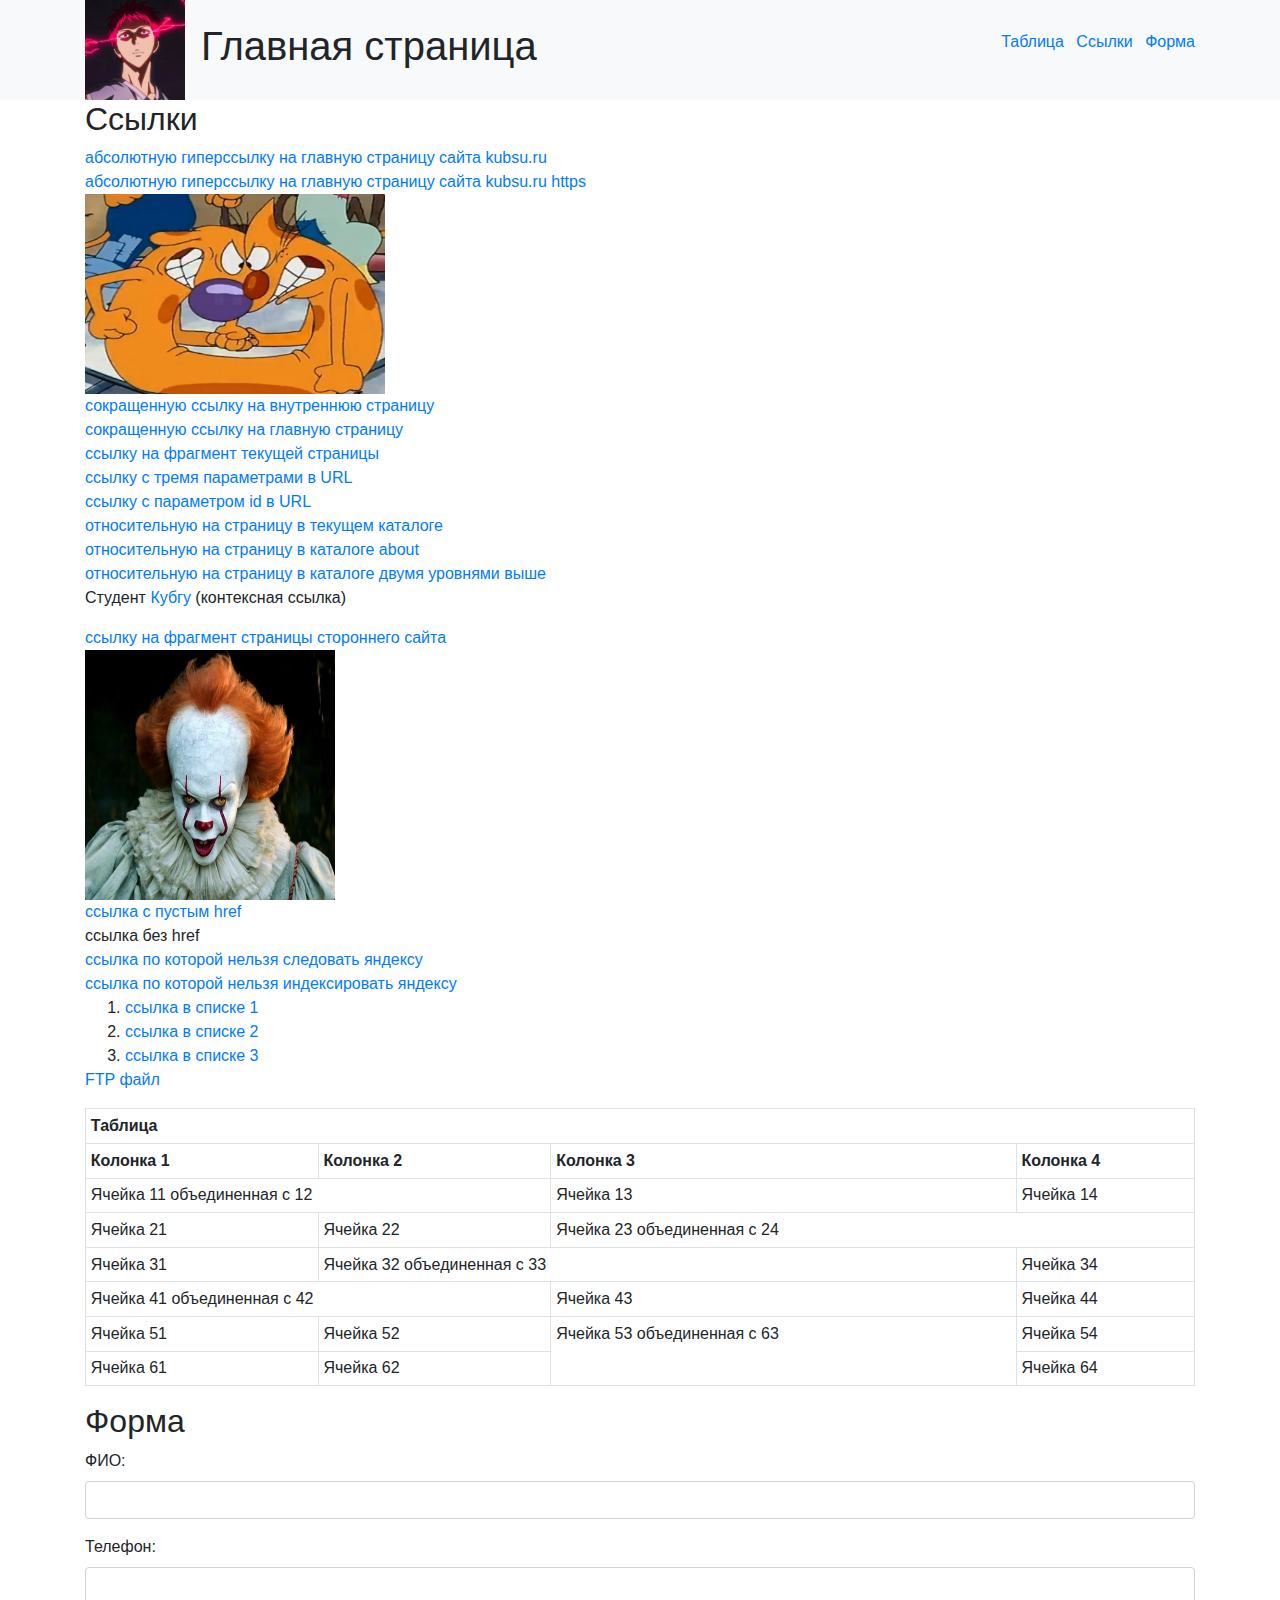
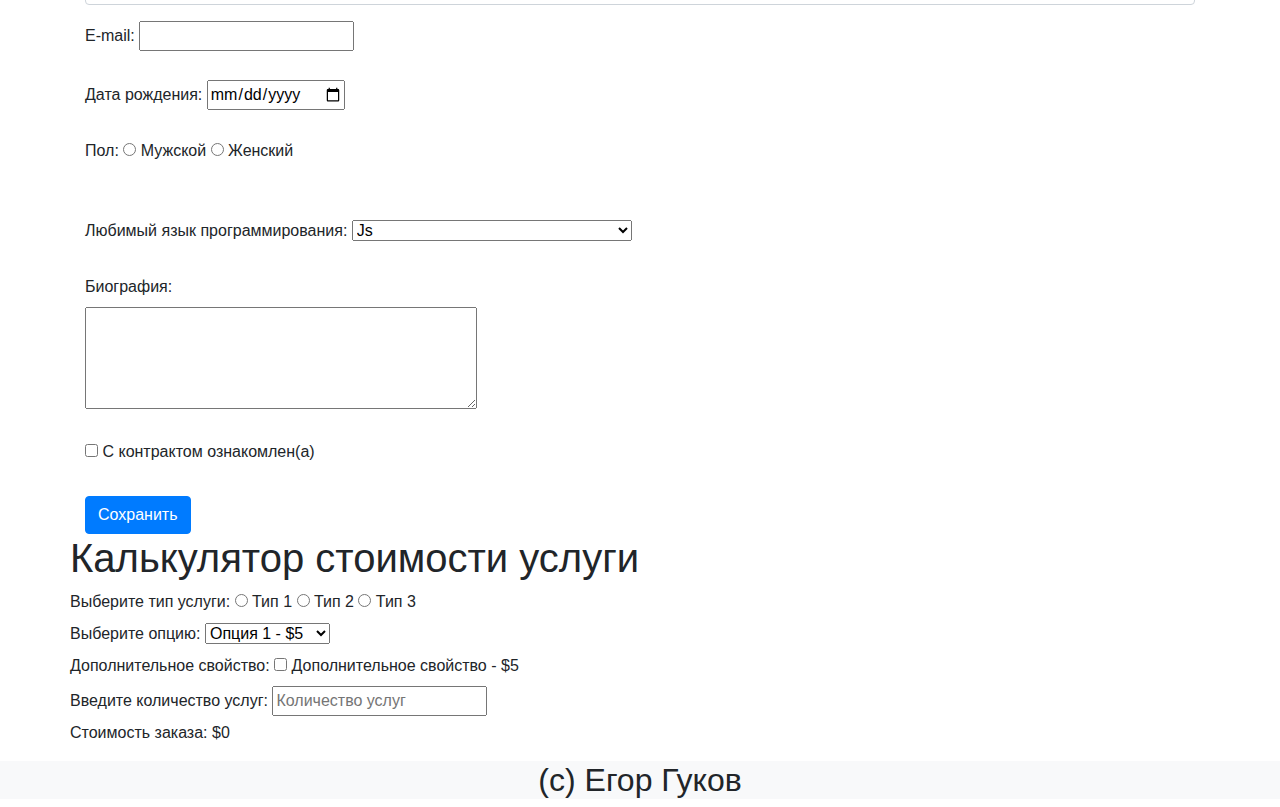
<file: Task6/index.html>
<!DOCTYPE html>
<html lang="ru">

<head>
  <meta charset="UTF-8" />
  <meta name="viewport" content="width=device-width, initial-scale=1.0" />
  <link rel="stylesheet" href="https://stackpath.bootstrapcdn.com/bootstrap/4.5.2/css/bootstrap.min.css" />
  <title>Задание 6</title>
</head>

<body>
  <header class="header bg-light">
    <div class="container">
      <div class="row align-items-center">
        <div class="col-12 col-md-6">
          <div class="d-flex align-items-center">
            <div class="logo mr-3">
              <a href="https://www.youtube.com/watch?v=0lVQGcm3NDY" target="_blank">
                <img src="./images/logo.jpg" alt="logo" class="img-fluid" width="100" height="100" />
              </a>
            </div>
            <h1>Главная страница</h1>
          </div>
        </div>
        <div class="col-12 col-md-6 container-lg">
          <div class="d-flex flex-row flex-sm-column text-right">
            <nav>
              <ul class="list-inline flex-sm-column">
                <li class="list-inline-item"><a href="#table">Таблица</a></li>
                <li class="list-inline-item"><a href="#links">Ссылки</a></li>
                <li class="list-inline-item"><a href="#form">Форма</a></li>
              </ul>
            </nav>
          </div>
        </div>
      </div>
    </div>
  </header>


  <main class="main">
    <div class="container">
      <div class="row d-md-flex flex-column">
        <section class="col-6 col-md-12 order-2 order-md-1">
          <ul class="list-unstyled">
            <li class="references__item">
              <h2 id="links">Ссылки</h2>
            </li>
            <li>
              <a href="http://kubsu.ru">
                абсолютную гиперссылку на главную страницу сайта kubsu.ru</a>
            </li>
            <li>
              <a href="https://kubsu.ru">
                абсолютную гиперссылку на главную страницу сайта kubsu.ru
                https</a>
            </li>
            <li>
              <a href="./images/dog-cat.jpg"><img src="./images/dog-cat.jpg" alt="image" width="300" height="200" /></a>
            </li>
            <li>
              <a href="">сокращенную ссылку на внутреннюю страницу</a>
            </li>
            <li>
              <a href="./index.html">сокращенную ссылку на главную страницу</a>
            </li>
            <li><a href="#form">ссылку на фрагмент текущей страницы</a></li>
            <li>
              <a href="http://kubsu.ru/?params1=value1&params2=value2&params3=value3">ссылку с тремя параметрами в
                URL</a>
            </li>
            <li>
              <a href="https://kubsu.ru/?id=section">ссылку с параметром id в URL</a>
            </li>
            <li>
              <a href="./inner.html">относительную на страницу в текущем каталоге</a>
            </li>
            <li>
              <a href="./about/about.html">относительную на страницу в каталоге about</a>
            </li>
            <li>
              <a href="./about/new/new.html">относительную на страницу в каталоге двумя уровнями выше</a>
            </li>
            <li>
              <p>
                Cтудент <a href="https://kubsu.ru/">Кубгу</a> (контексная
                ссылка)
              </p>
            </li>
            <li>
              <a href="https://www.kubsu.ru/#section-content">ссылку на фрагмент страницы стороннего сайта</a>
            </li>

            <li>
              <img src="./images/it.jpg" usemap="#Map" alt="tyler durden" width="250" height="250" />

              <map name="Map">
                <area href="https://moodle.kubsu.ru/course/view.php?id=780" shape="rect" coords="0,0,30,30"
                  alt="прямоугольная ссылка" />
                <area href="https://moodle.kubsu.ru/course/view.php?id=780" shape="circle" coords="200,200,100"
                  alt="круглая ссылка" />
              </map>
            </li>
            <li><a href="">ссылка с пустым href</a></li>
            <li><a> ссылка без href</a></li>
            <li>
              <a href="https://kubsu.ru/" rel="nofollow">ссылка по которой нельзя следовать яндексу</a>
            </li>
            <li>
              <!--noindex--><a href="https://kubsu.ru/">ссылка по которой нельзя индексировать
                яндексу</a><!--/noindex-->
            </li>
            <li>
              <ol>
                <li title="первый">
                  <a href="./index.html">ссылка в списке 1</a>
                </li>
                <li title="второй">
                  <a href="./inner.html">ссылка в списке 2</a>
                </li>
                <li title="третий">
                  <a href="./about/about.html">ссылка в списке 3</a>
                </li>
              </ol>
            </li>
            <li>
              <a href="ftp://demo:demo@http://demo.wftpserver.com/main.html/download/Summer.jpg">FTP файл</a>
            </li>
          </ul>
        </section>
        <section class="col-6 col-sm-12 order-1 order-md-2">
          <table class="table table-bordered table-sm">
            <tr class="odd">
              <th class="table_header" colspan="4" id="table">Таблица</th>
            </tr>

            <tr class="even">
              <th>Колонка 1</th>
              <th>Колонка 2</th>
              <th>Колонка 3</th>
              <th>Колонка 4</th>
            </tr>
            <tr class="odd">
              <td colspan="2">Ячейка 11 объединенная с 12</td>
              <td>Ячейка 13</td>
              <td>Ячейка 14</td>
            </tr>
            <tr class="even">
              <td>Ячейка 21</td>
              <td>Ячейка 22</td>
              <td colspan="2">Ячейка 23 объединенная с 24</td>
            </tr>
            <tr class="odd">
              <td>Ячейка 31</td>
              <td colspan="2">Ячейка 32 объединенная с 33</td>
              <td>Ячейка 34</td>
            </tr>
            <tr class="even">
              <td colspan="2">Ячейка 41 объединенная с 42</td>
              <td>Ячейка 43</td>
              <td>Ячейка 44</td>
            </tr>
            <tr class="odd">
              <td>Ячейка 51</td>
              <td>Ячейка 52</td>
              <td rowspan="2">Ячейка 53 объединенная с 63</td>
              <td>Ячейка 54</td>
            </tr>
            <tr class="even">
              <td>Ячейка 61</td>
              <td>Ячейка 62</td>
              <td>Ячейка 64</td>
            </tr>
          </table>
        </section>

        <section class="col-6 col-md-12 order-3">
          <h2>Форма</h2>
          <form id="form">
            <div class="form-group">
              <label for="fio">ФИО:</label>
              <input type="text" id="fio" name="fio" class="form-control" required pattern="^[А-Яа-яЁё\s]+$" />
            </div>
            <div class="form-group">
              <label for="phone">Телефон:</label>
              <input type="tel" id="phone" name="phone" class="form-control" required pattern="^[ 0-9]+$" />
            </div>
            <label for="email">E-mail:</label>
            <input type="email" id="email" name="email" required /><br /><br />

            <label for="birthdate">Дата рождения:</label>
            <input type="date" id="birthdate" name="birthdate" required /><br /><br />

            <label>Пол:</label>
            <input type="radio" id="male" name="gender" value="male" required />
            <label for="male">Мужской</label>
            <input type="radio" id="female" name="gender" value="female" required />
            <label for="female">Женский</label><br /><br />

            <label>Любимый язык программирования:</label>
            <label>
              <br />
              <select>
                <option disabled>Любимый язык программирования</option>
                <option value="Js">Js</option>
                <option value="C++">C++</option>
                <option value="Pascal">Pascal</option>
                <option value="PHP">PHP</option>
                <option value="Python">Python</option>
                <option value="Java">Java</option>
                <option value="Haskel">Haskel</option>
                <option value="Clojure">Clojure</option>
                <option value="Prolog">Prolog</option>
                <option value="Scala">Scala</option>
                <option value="C">C</option>
              </select> </label><br /><br />

            <label for="bio">Биография:</label><br />
            <textarea id="bio" name="bio" rows="4" cols="40" required></textarea><br /><br />

            <input type="checkbox" id="contract" name="contract" required />
            <label for="contract">С контрактом ознакомлен(а)</label><br /><br />

            <button type="submit" class="btn btn-primary">Сохранить</button>
          </form>
        </section>

        <section class="order-4">
          <h1>Калькулятор стоимости услуги</h1>
          <label for="serviceType">Выберите тип услуги:</label>
          <input type="radio" name="serviceType" value="type1" id="type1" data-price="5"> Тип 1
          <input type="radio" name="serviceType" value="type2" id="type2" data-price="10"> Тип 2
          <input type="radio" name="serviceType" value="type3" id="type3" data-price="15"> Тип 3

          <div id="optionsDiv">
            <label for="optionsSelect">Выберите опцию:</label>
            <select id="optionsSelect">
              <option value="option1" data-price="5">Опция 1 - $5</option>
              <option value="option2" data-price="10">Опция 2 - $10</option>
            </select>
          </div>

          <div id="propertiesDiv">
            <label for="propertyCheckbox">Дополнительное свойство:</label>
            <input type="checkbox" id="propertyCheckbox" data-price="5"> Дополнительное свойство - $5
          </div>

          <label for="quantity">Введите количество услуг:</label>
          <input type="text" id="quantity" placeholder="Количество услуг">

          <p>Стоимость заказа: $<span id="totalCost">0</span></p>
        </section>
      </div>

    </div>
  </main>

  <footer class="footer bg-light text-center">
    <h2>(c) Егор Гуков</h2>
  </footer>

  <script src="./script.js"></script>

</body>

</html>
</file>
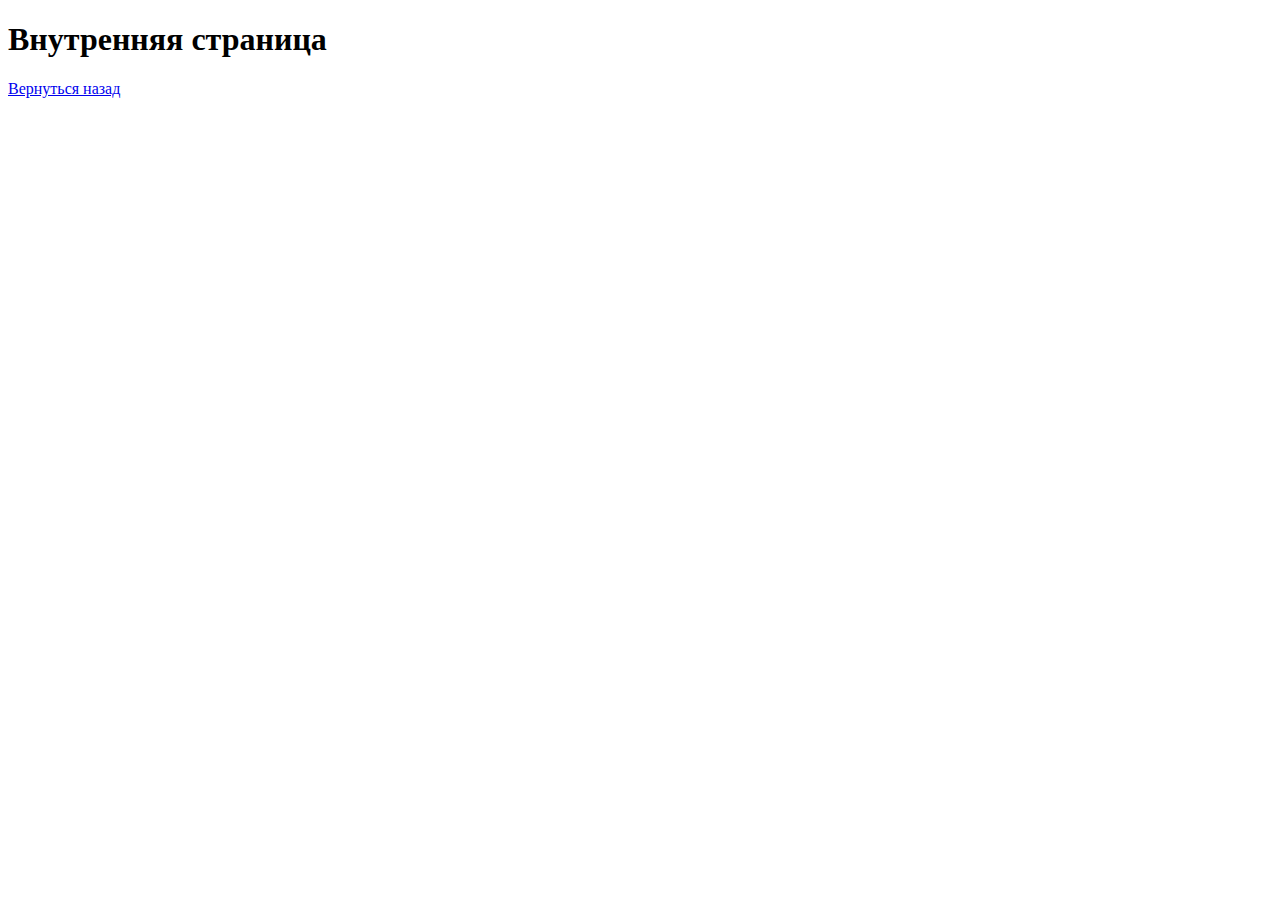
<file: inner.html>
<!DOCTYPE html>
<html lang="ru">
<head>
    <meta charset="UTF-8">
    <meta name="viewport" content="width=device-width, initial-scale=1.0">
    <title>Document</title>
</head>
<body>
    <h1>Внутренняя страница</h1>
    <a href="index.html">Вернуться назад
    </a>
</body>
</html>
</file>
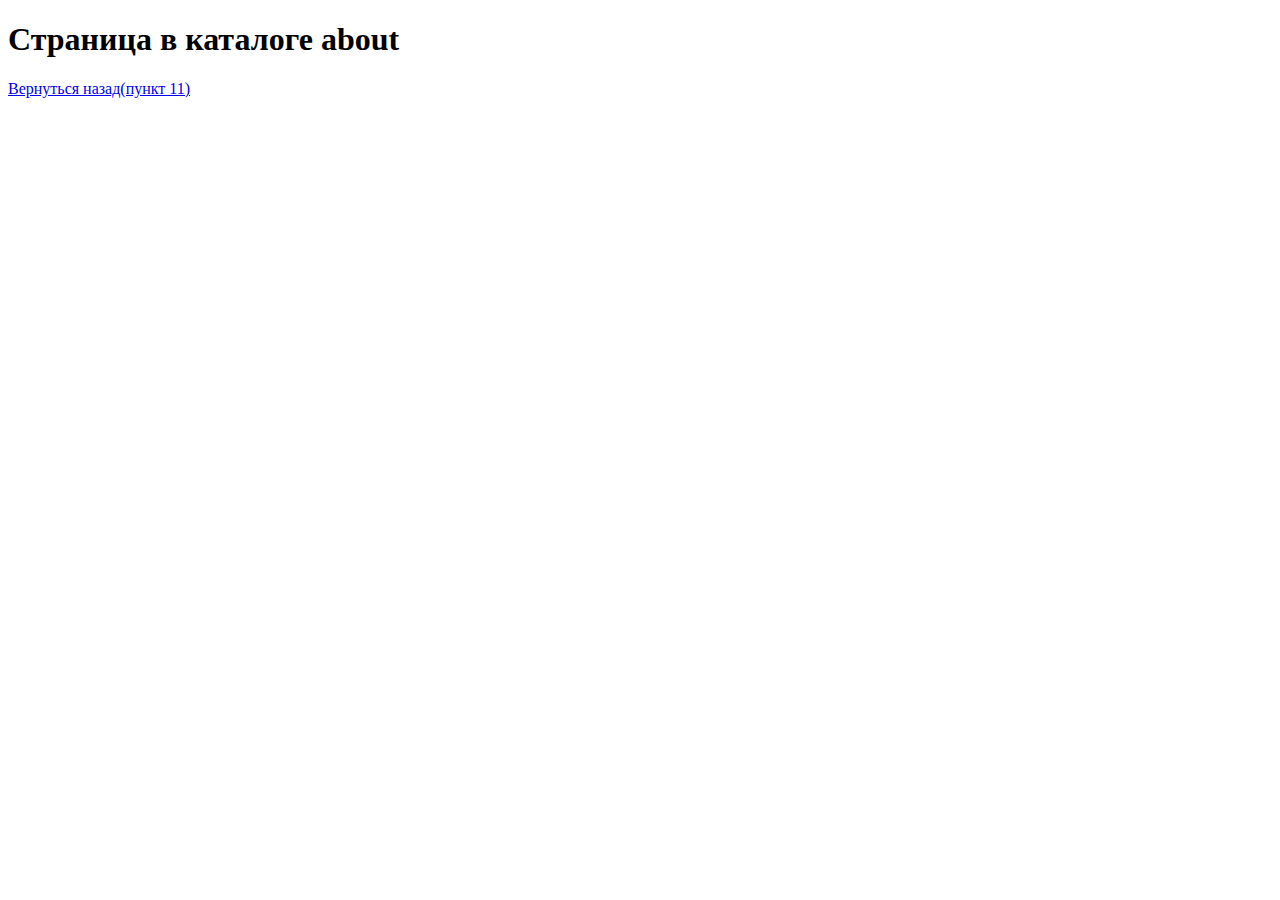
<file: about/about.html>
<!DOCTYPE html>
<html lang="en">
<head>
    <meta charset="UTF-8">
    <meta name="viewport" content="width=device-width, initial-scale=1.0">
    <title>Document</title>
</head>
<body>
    <h1>Страница в каталоге about</h1>
    <a href="../index.html">Вернуться назад(пункт 11)</a>
</body>
</html>
</file>
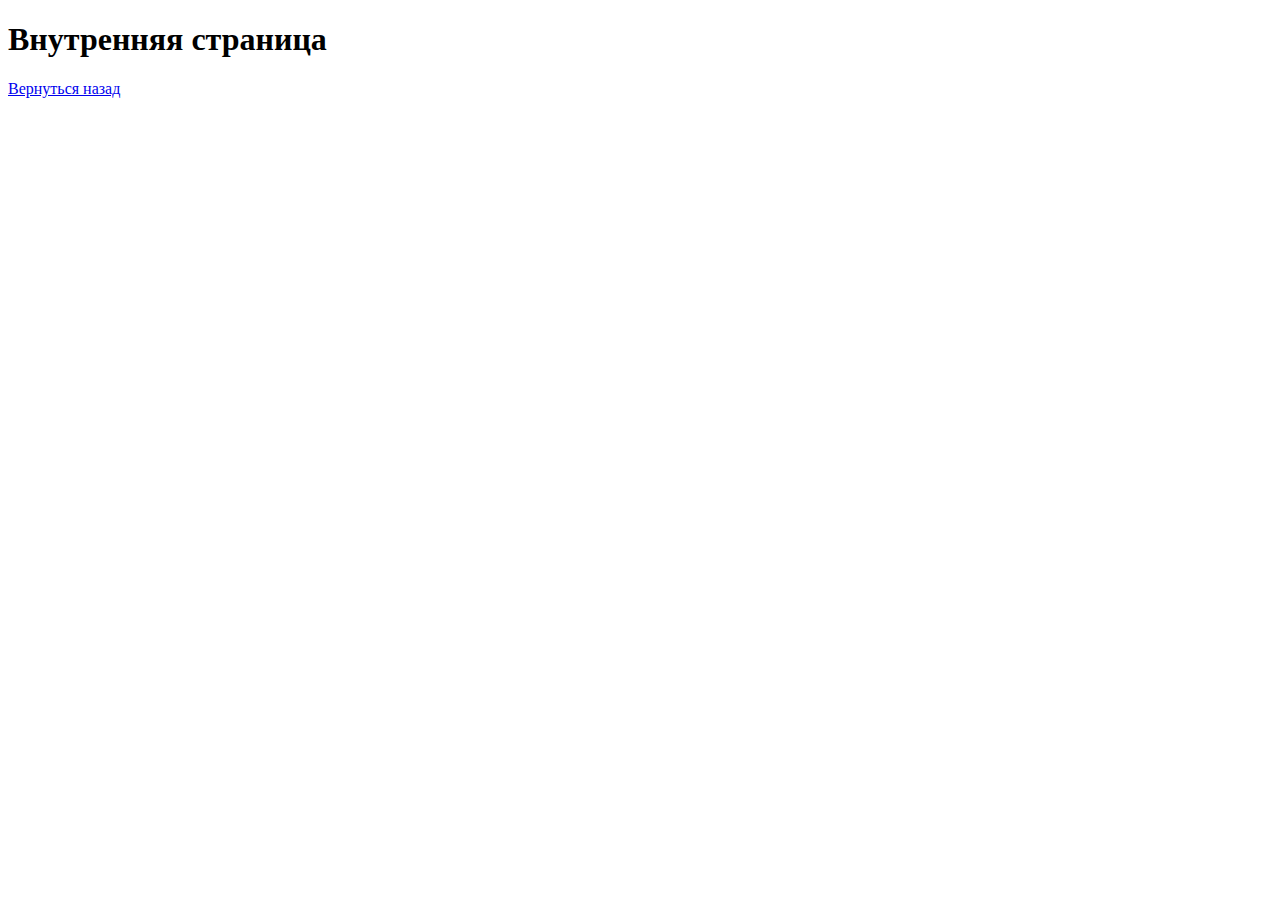
<file: Task 2/inner.html>
<!DOCTYPE html>
<html lang="ru">
<head>
    <meta charset="UTF-8">
    <meta name="viewport" content="width=device-width, initial-scale=1.0">
    <title>Document</title>
</head>
<body>
    <h1>Внутренняя страница</h1>
    <a href="./index.html">Вернуться назад
    </a>
</body>
</html>
</file>
<file: Task 2/style.css>
.header {
  max-width: 960px;
  padding: 0;
  margin: 0;
  align-items: center;
  padding: 15px 15px;
  box-sizing: border-box;
  float:inline-start;
  border: 2px solid rgb(123, 0, 255);
}
.logo{
  float:left;
}
.ul {
  float: right;
  margin: 0;
  padding: 0;
  list-style: none;
}
.ul li {
  display: inline-block; 
  margin-left: 50px;
} 
.footer-bg
{
  max-width: 960px;
  padding: 0;
  margin: 0;
  align-items: center;
  padding: 15px 15px;
  box-sizing: border-box;
  text-align: center;
  border: 2px solid rgb(255, 0, 34);

}
.first{
  background: #ff9922;
}
.second{
  background: #ffd421;
}
</file>
<file: Task2/style.css>
.header {
  max-width: 960px;
  padding: 0;
  margin: 0;
  align-items: center;
  padding: 15px 15px;
  box-sizing: border-box;
  float:inline-start;
  border: 2px solid rgb(123, 0, 255);
}
.logo{
  float:left;
}
.ul {
  float: right;
  margin: 0;
  padding: 0;
  list-style: none;
}
.ul li {
  display: inline-block; 
  margin-left: 50px;
} 
.footer-bg
{
  max-width: 960px;
  padding: 0;
  margin: 0;
  align-items: center;
  padding: 15px 15px;
  box-sizing: border-box;
  text-align: center;
  border: 2px solid rgb(255, 0, 34);

}
.first{
  background: #ff9922;
}
.second{
  background: #ffd421;
}
</file>
<file: Task3/style.css>
* {
  box-sizing: border-box;
  margin: 0;
  padding: 0;
}

body {
  font-family: Arial, Helvetica, sans-serif;
  background-color: rgba(0, 0, 0, 0.6);
  font-size: 16px;
}

li {
  list-style-type: none;
}

a {
  text-decoration: none;
}

.border {
  border: 5px solid black;
  margin: 20px 0 20px 0;
}

.header {
  display: flex;
  flex-direction: column; 
  text-align: center; 
}

.header__container {
  min-width: 380px;
  margin: 10px auto;
  gap: 70px;
}

.header__content-up {
  display: flex;
  align-items: center;
  order: 1;
}

.header__content-up h1 {
  font-size: 16px;
}

.header__content-up .logo {
  margin-right: 20px;
}

.header__content-down {
  display: flex;
  justify-content: space-between;
  align-items: center;
  order: 3; 
  text-align: right;
}

.header__content-down nav ul {
  list-style: none;
  display: flex;
  flex-wrap: wrap;
  justify-content: center;
}

.header__content-down nav ul li {
  margin: 10px;
}

.header__content-down nav ul li a {
  color: red;
  font-size: 14px;
}

.main {
  display: flex;
  flex-wrap: wrap;
  justify-content: space-between;
}

.section__table {
  width: 100%;
  order: 2;
}

.even {
  background-color: red;
}

.odd {
  background-color: black;
  color: #fff;
}

.section__links {
  width: 100%;
  order: 3;
}

.section__form {
  width: 100%;
  order: 4;
}

.footer {
  text-align: center;
}

@media (min-width: 320px) {
  .logo img {
    width: 70px;
    height: 70px;
  }
  body {
    font-size: 12px;
  }
  .header__content-up {
    display: flex;
    align-items: center;
    justify-content: flex-start;
  }
  .header__content-down nav ul {
    display: flex;
    flex-direction: column;
    align-items: flex-start;
  }
  .main {
    display: flex;
    align-items: center;
    justify-content: center;
  }
}

@media (min-width: 768px) {
  .header__content-up h1 {
    font-size: 20px;
  }
  .header__content-down nav ul {
    flex-direction: row;
  }
  body {
    font-size: 18px;
  }

  .header__container {
    display: flex;
    justify-content: space-between;
  }
}
</file>
